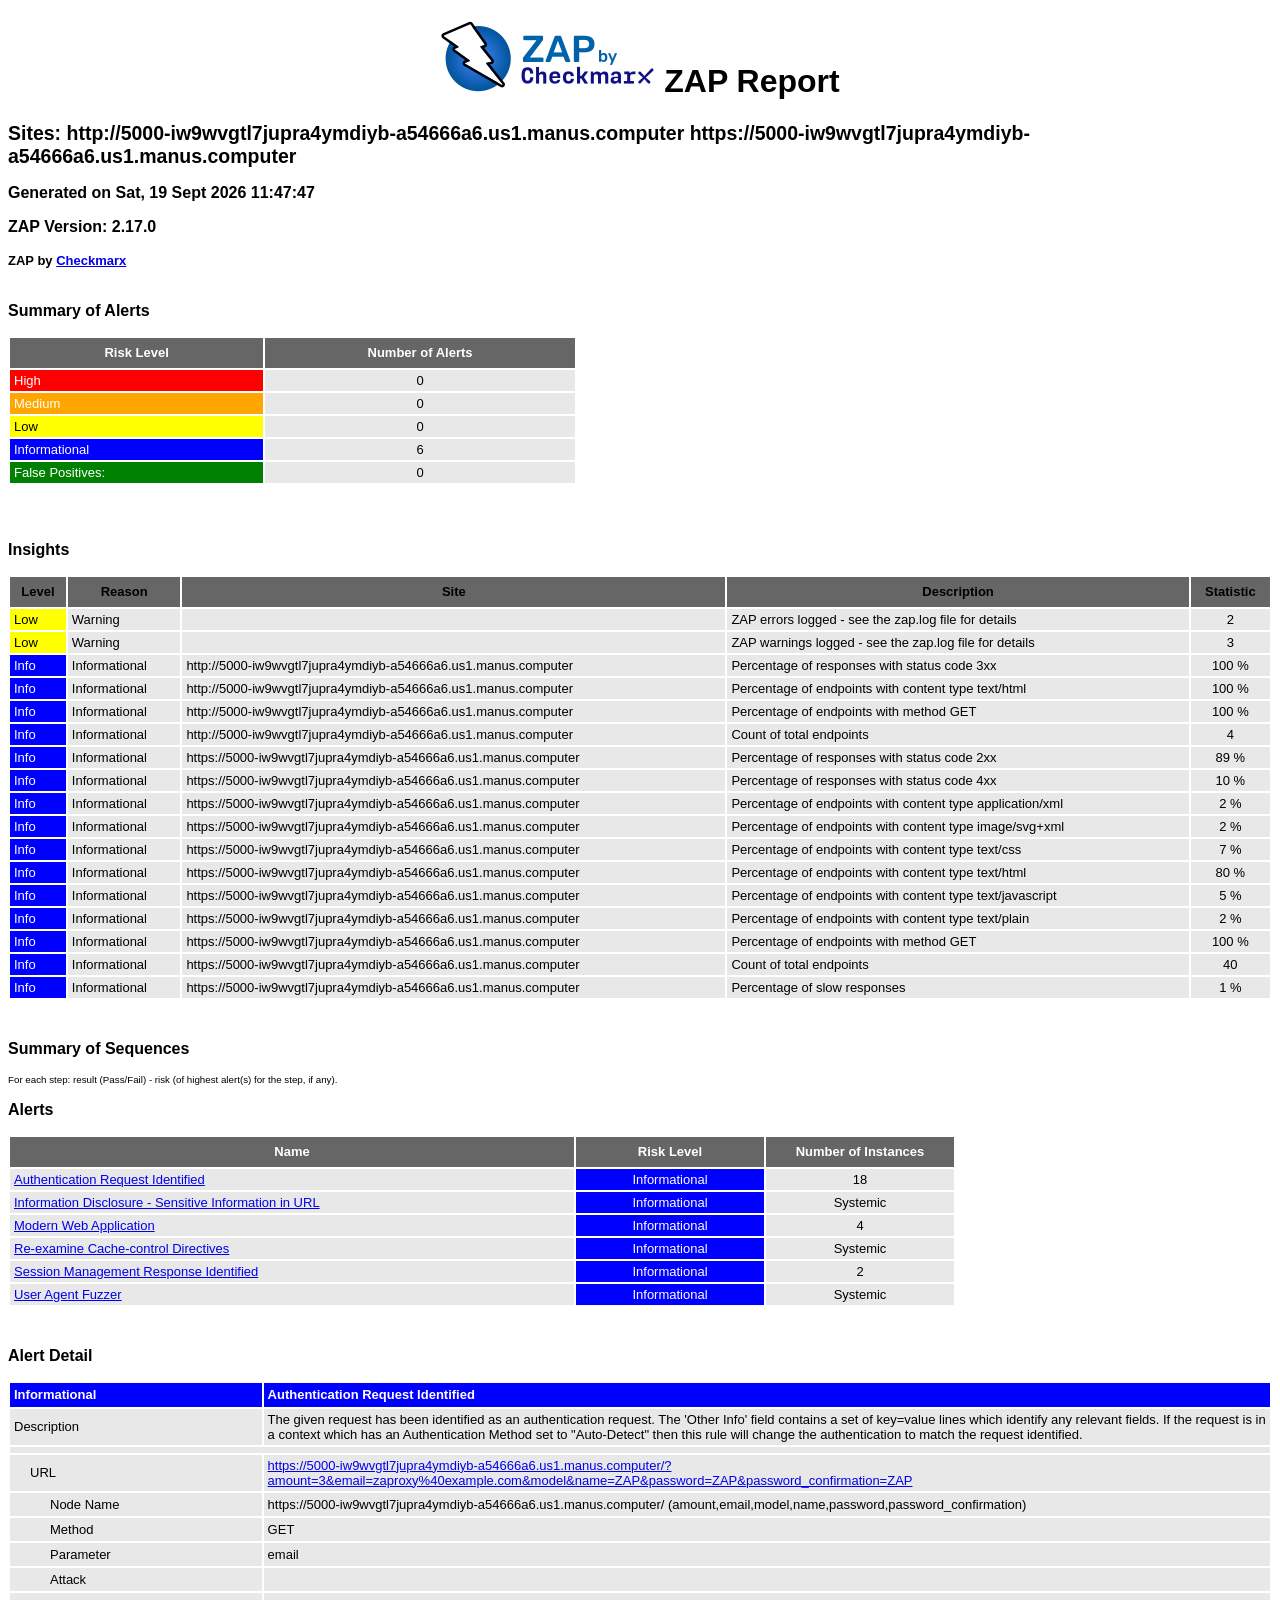
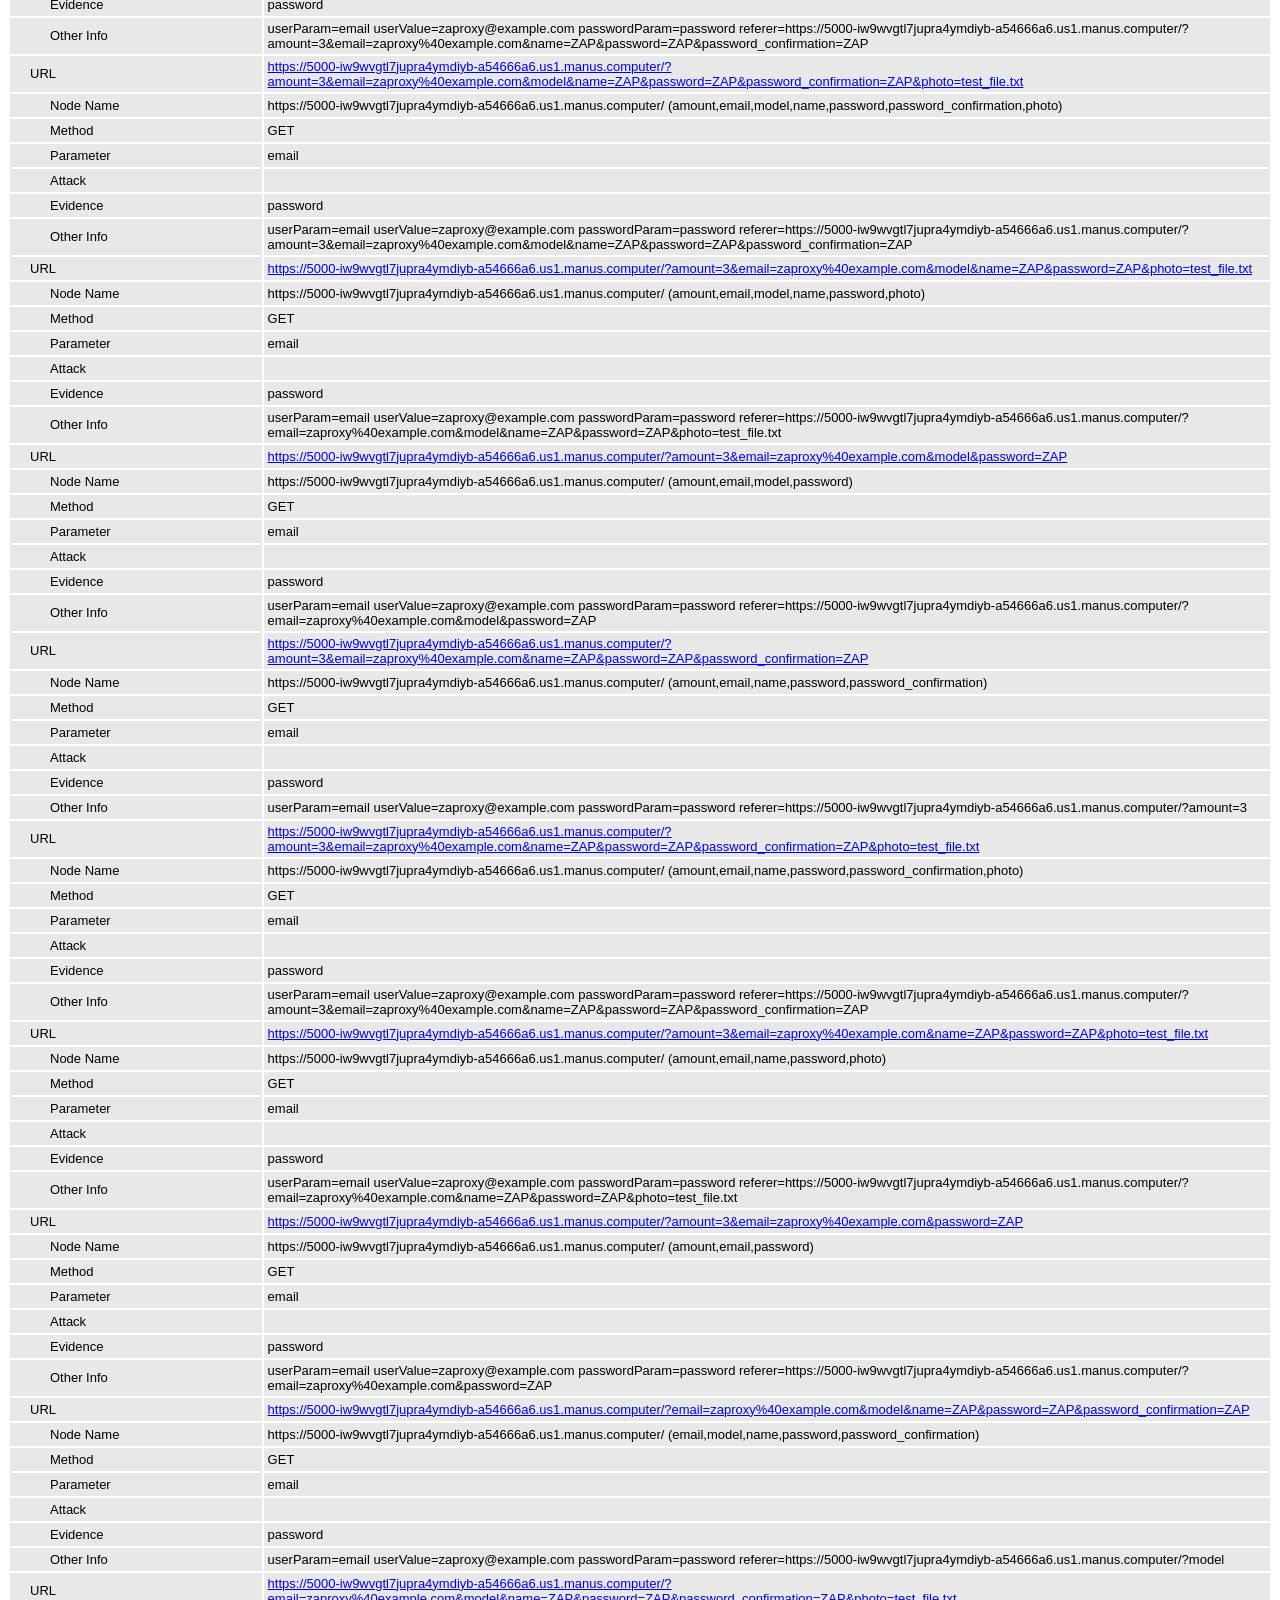
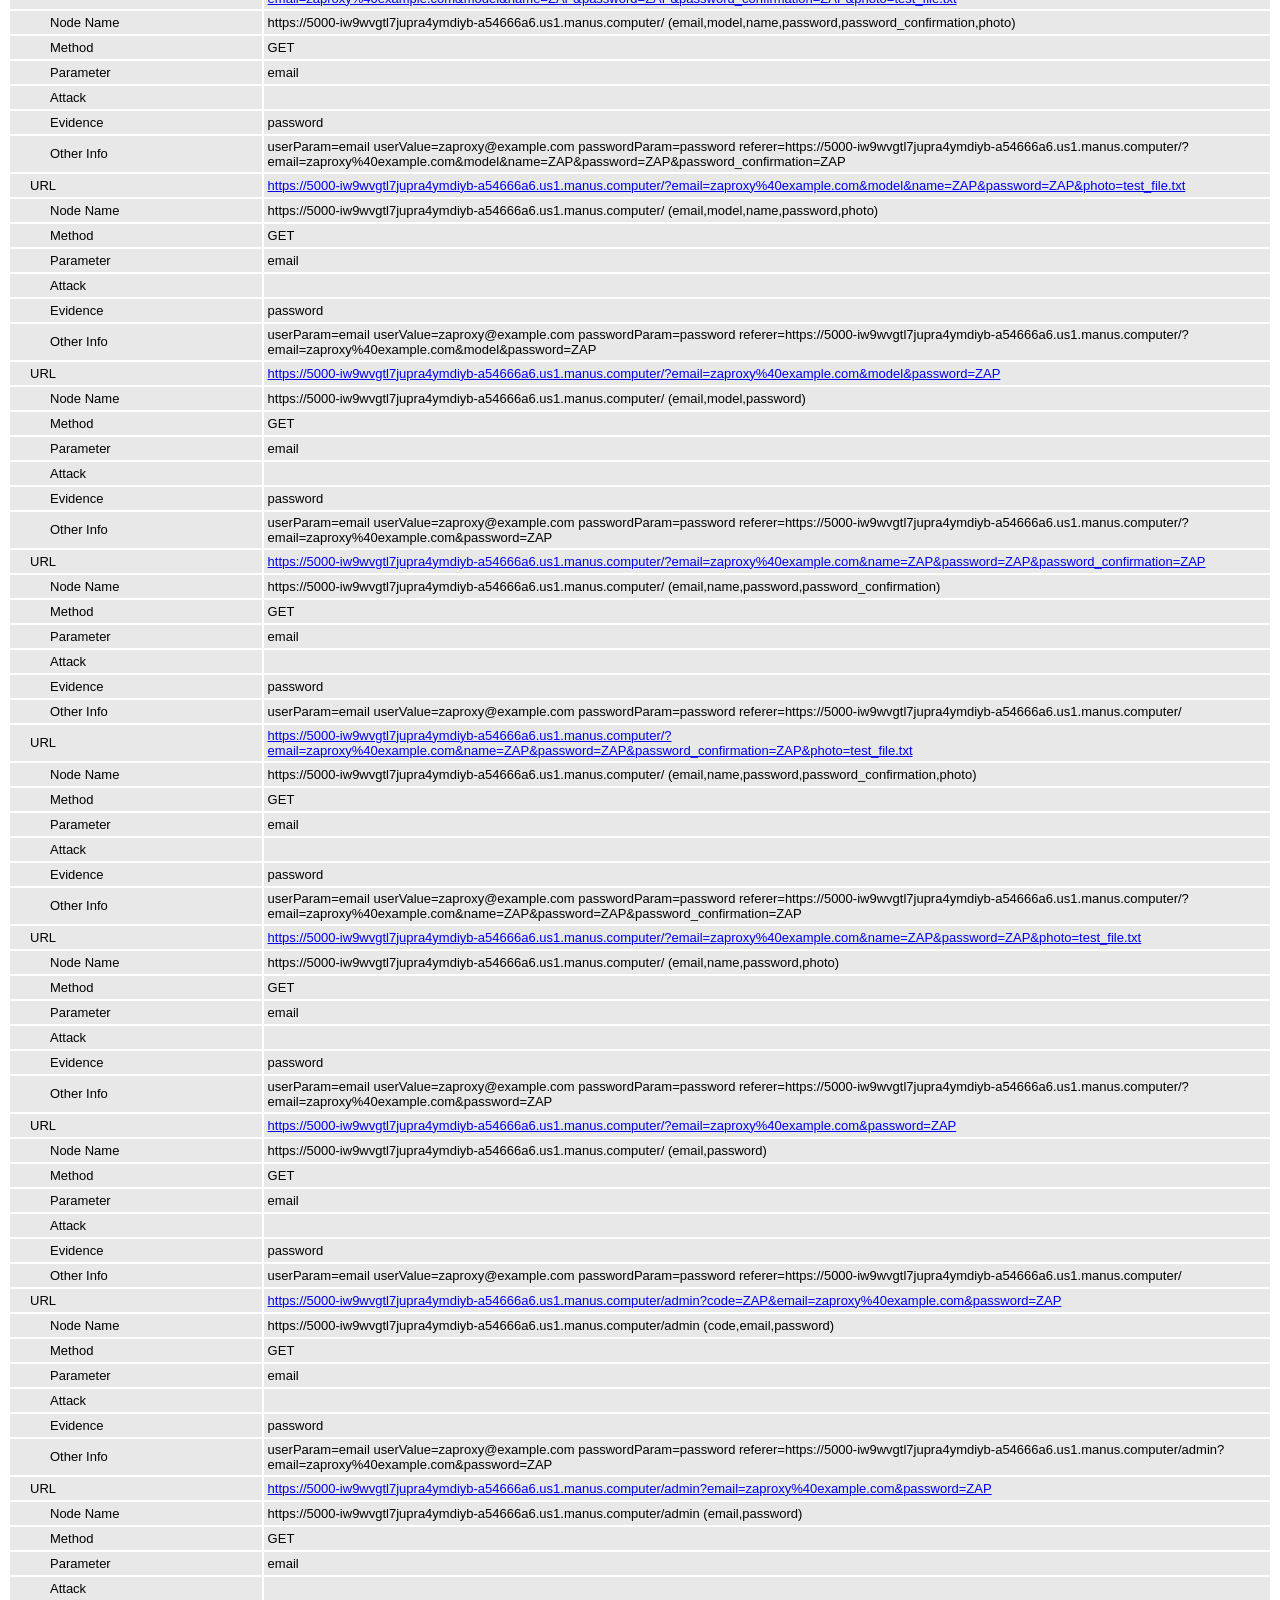
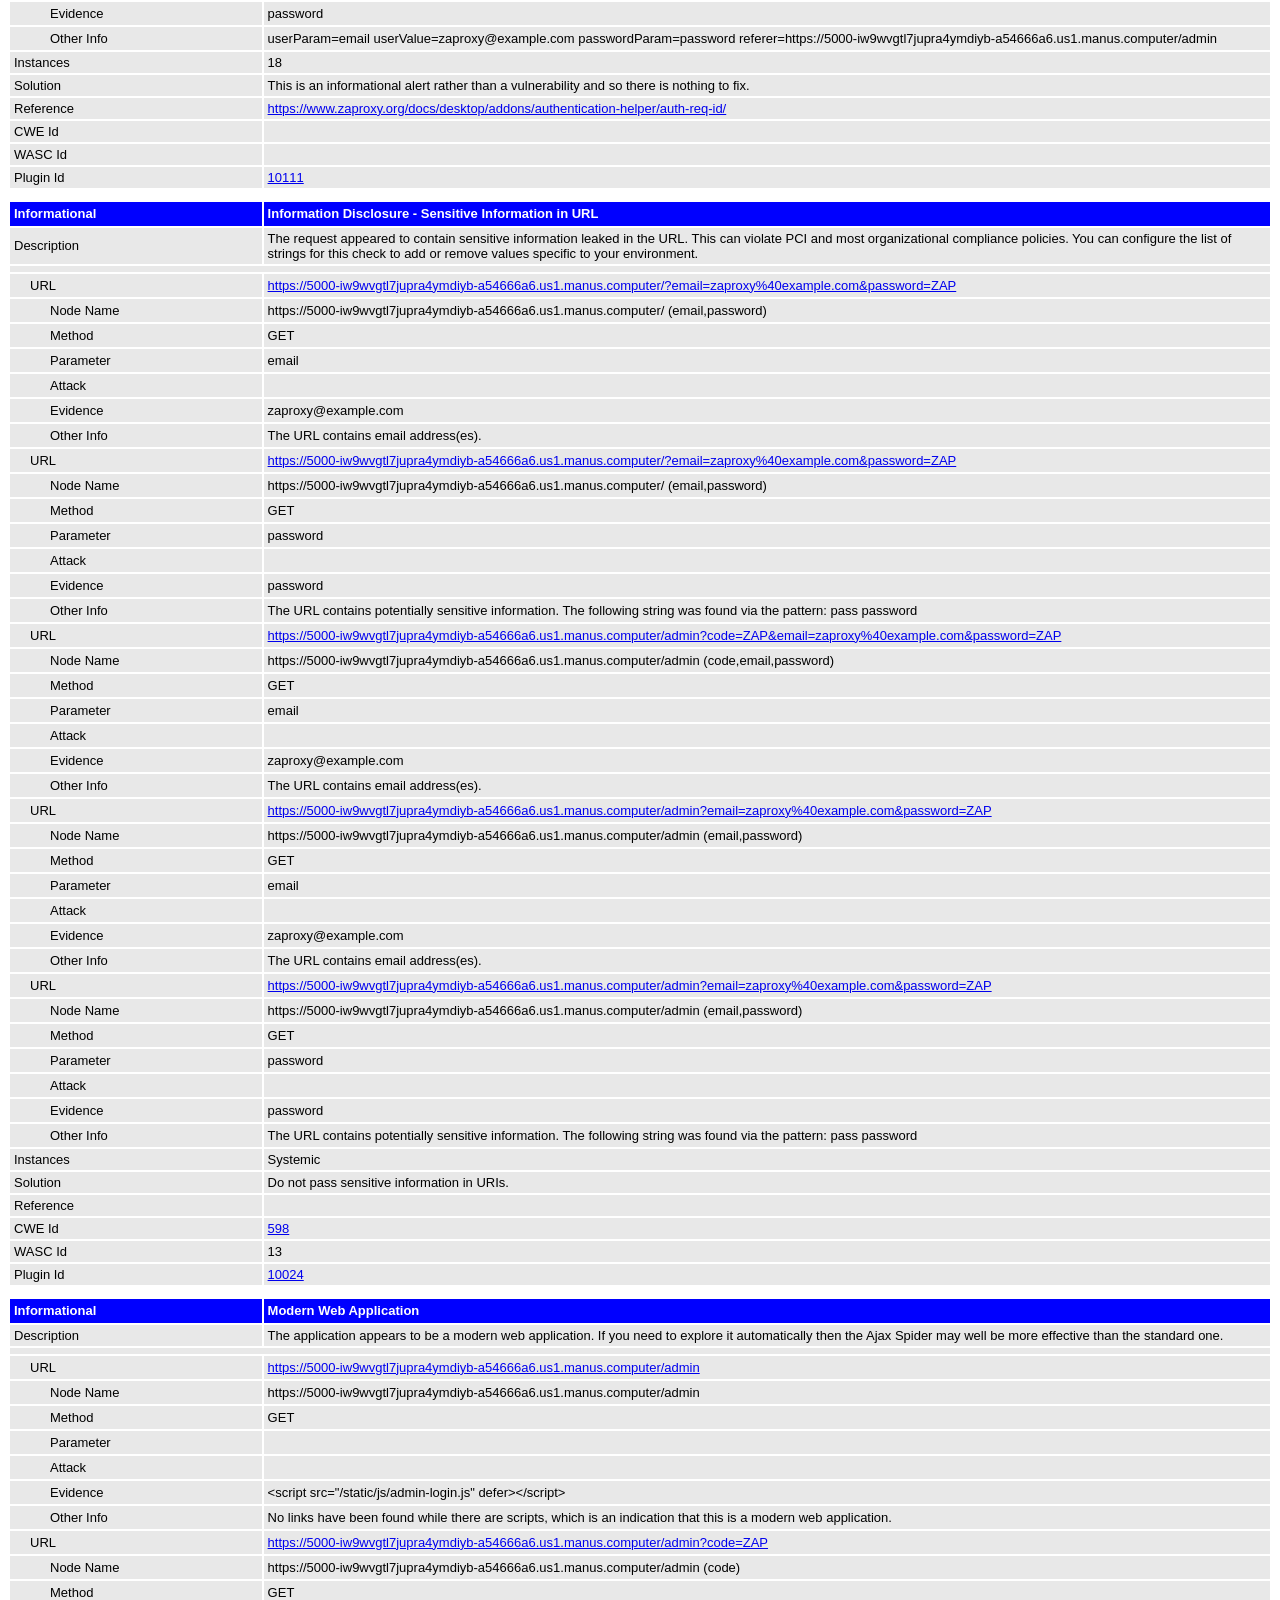
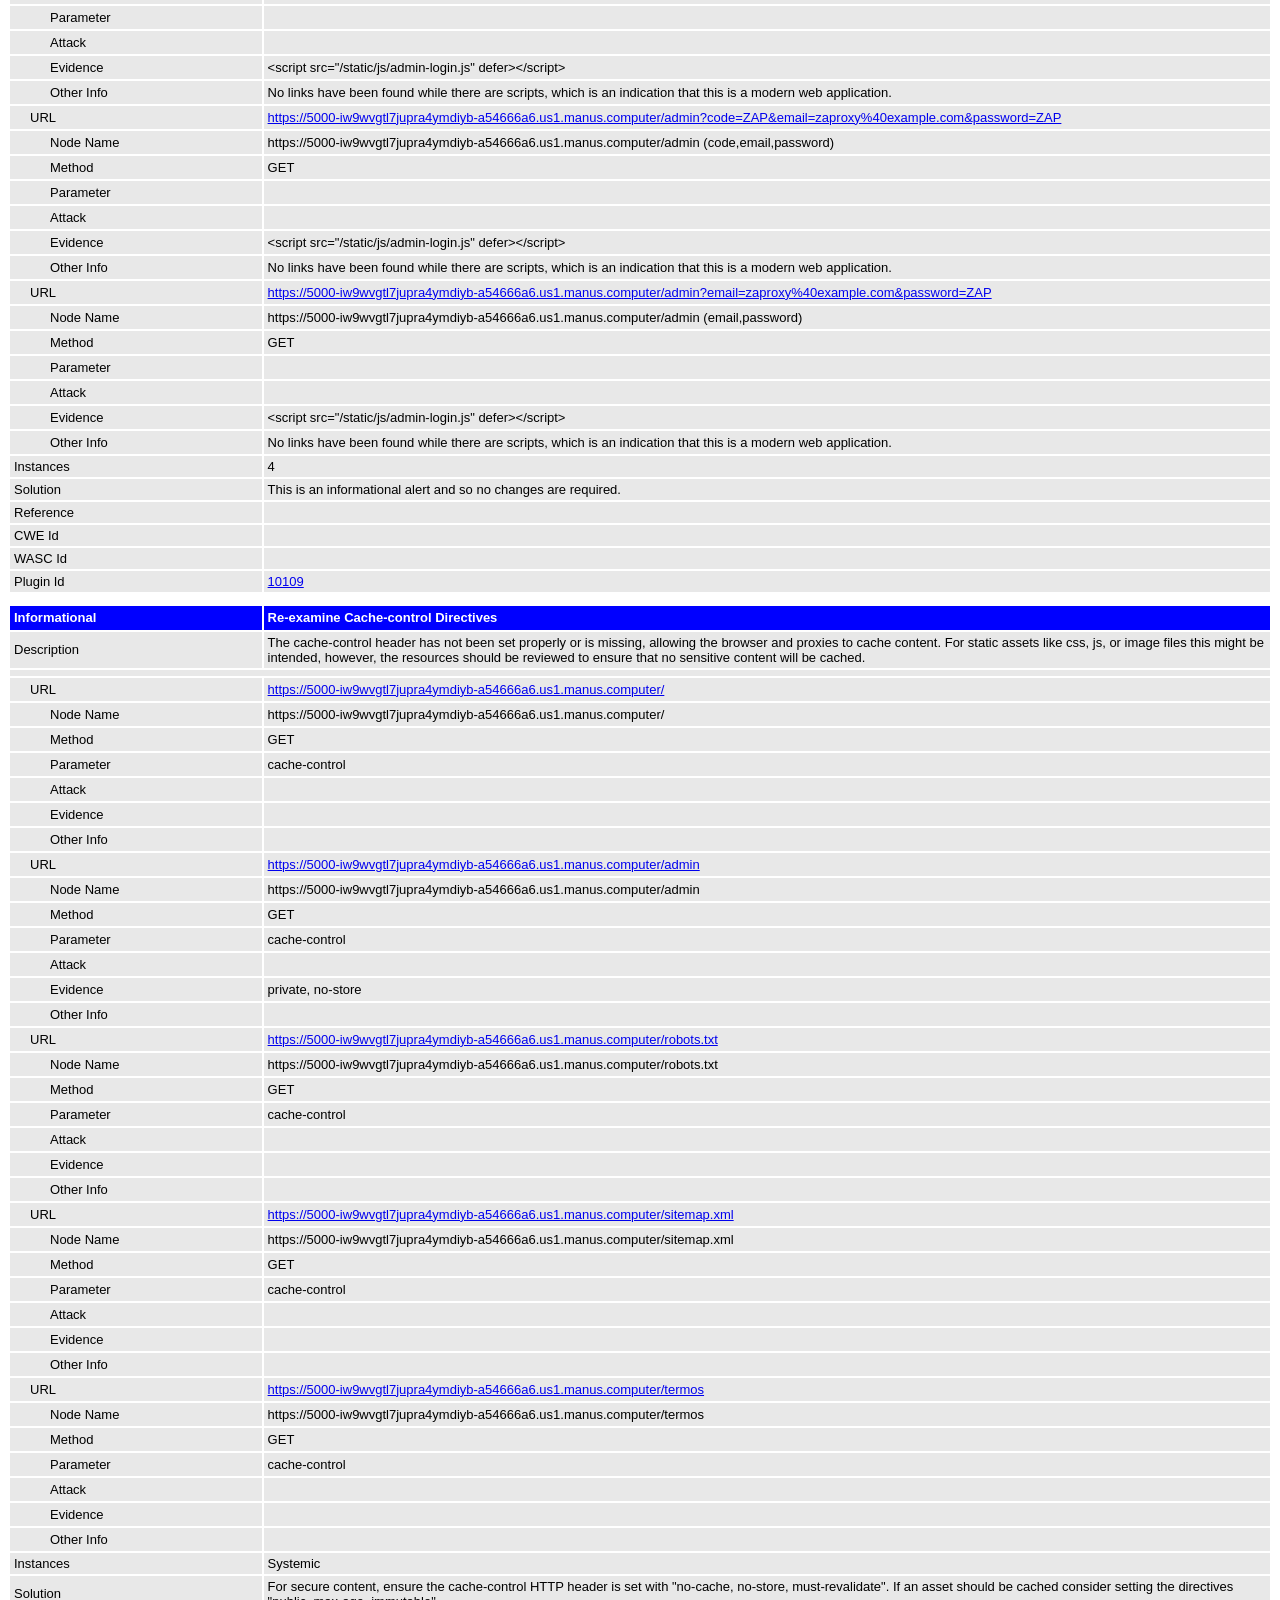
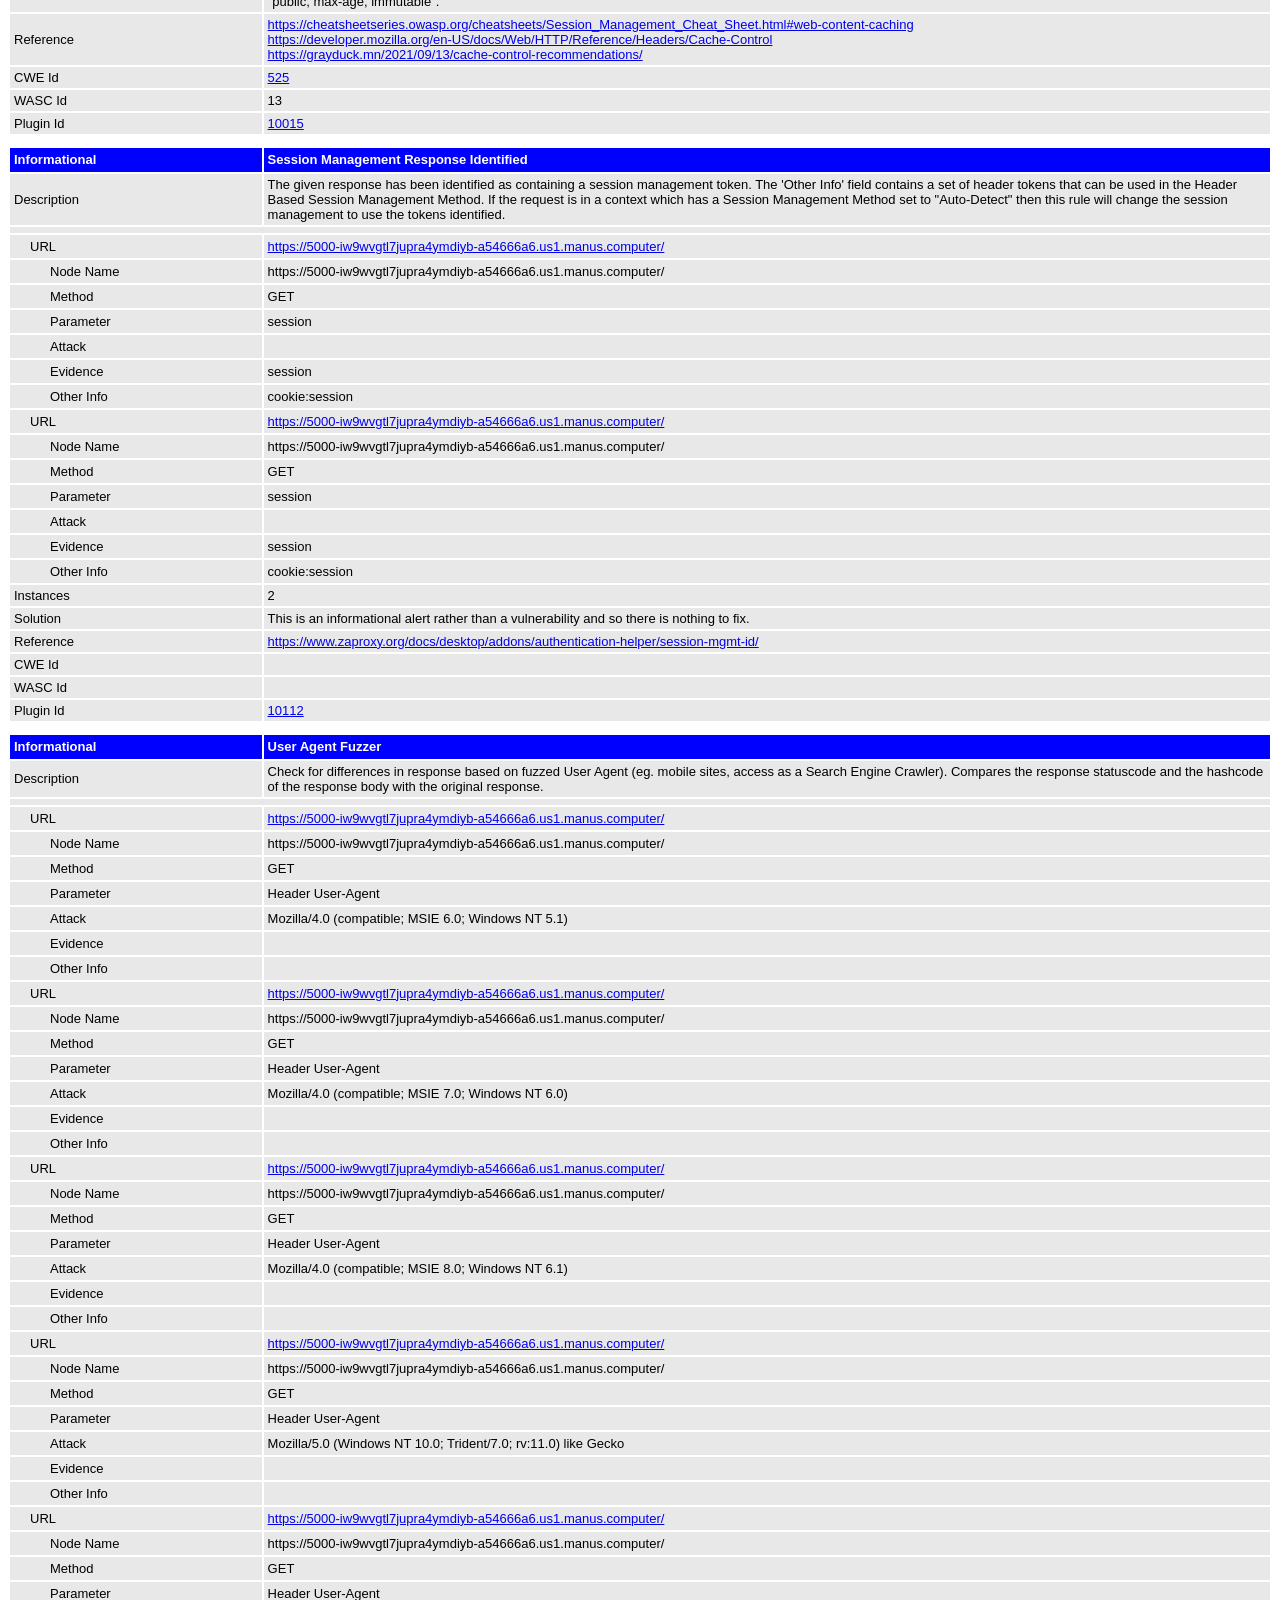
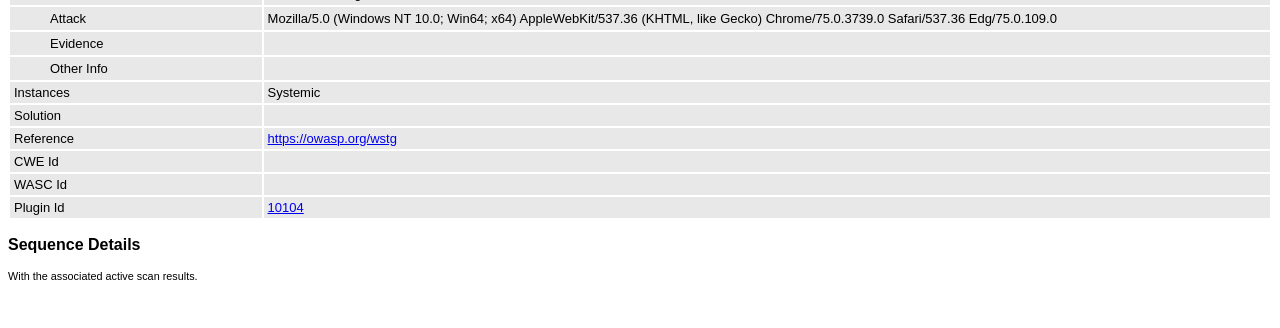
<file: qa/zap-public/zap-report.html>
<!DOCTYPE html>
<html>
<head>
<META http-equiv="Content-Type" content="text/html; charset=UTF-8" />
<title>ZAP Report</title>
<style type="text/css">
body {
	font-family: "Helvetica Neue", Helvetica, Arial, sans-serif;
	color: #000;
	font-size: 13px;
}

h1 {
	text-align: center;
	font-weight: bold;
	font-size: 32px
}

h3 {
	font-size: 16px;
}

table {
	border: none;
	font-size: 13px;
}

td, th {
	padding: 3px 4px;
	word-break: break-word;
}

th {
	font-weight: bold;
	background-color: #666666;
}

td {
	background-color: #e8e8e8;
}

.spacer {
	margin: 10px;
}

.spacer-lg {
	margin: 40px;
}

.indent1 {
	padding: 4px 20px;
}

.indent2 {
	padding: 4px 40px;
}

.risk-3 {
	background-color: red;
	color: #FFF;
}

.risk-2 {
	background-color: orange;
	color: #FFF;
}

.risk-1 {
	background-color: yellow;
	color: #000;
}

.risk-0 {
	background-color: blue;
	color: #FFF;
}

.risk--1 {
	background-color: green;
	color: #FFF;
}

.summary {
	width: 45%;
}

.summary th {
	color: #FFF;
}

.summary100 {
	width: 100%;
}

.summary80 {
	width: 80%;
}

.tdconstrainer {
	width: 9.1%;
	padding: 0
}

.alerts {
	width: 75%;
}

.alerts th {
	color: #FFF;
}

.results {
	width: 100%;
}

.results th {
	text-align: left;
}

.left-header {
	display: inline-block;
}

.pass {
	background: green;
	color: white
}

.pass::before {
	content: '\2714';
	color: white
}

.fail {
	background: red;
	color: white
}

.fail::before {
	content: '\2716';
	color: white
}

.alert-3b::before {
	content: '\2691';
	color: red
}

.alert-2b::before {
	content: '\2691 ';
	color: orange
}

.alert-1b::before {
	content: '\2691';
	color: yellow
}

.alert-0b::before {
	content: '\2691';
	color: blue
}

.alert-3a::after {
	content: '\2691';
	color: red
}

.alert-2a::after {
	content: '\2691 ';
	color: orange
}

.alert-1a::after {
	content: '\2691';
	color: yellow
}

.alert-0a::after {
	content: '\2691';
	color: blue
}

.lm2 {
	margin-left: 2em;
}

.smallnote {
	font-size: 0.75em
}

.alwayswhite {
	color: white
}
</style>
</head>
<body>
	<h1>
		<!-- The ZAP by Checkmark Logo -->
		<img
			src="[data-uri]"
			alt="" />
		ZAP Report
	</h1>
	<p />


	<h2>


		Sites: http://5000-iw9wvgtl7jupra4ymdiyb-a54666a6.us1.manus.computer https://5000-iw9wvgtl7jupra4ymdiyb-a54666a6.us1.manus.computer
	</h2>

	<h3>
		Generated on Sat, 19 Sept 2026 11:47:47
	</h3>

	<h3>
		ZAP Version: 2.17.0
	</h3>

	<h4>
		ZAP by <a href="https://checkmarx.com/">Checkmarx</a>
	</h4>


		<h3 class="left-header">Summary of Alerts</h3>
		<table class="summary">
			<tr>
				<th width="45%"
					height="24">Risk Level</th>
				<th width="55%"
					align="center">Number of Alerts</th>
			</tr>
			<tr>
				<td class="risk-3">
					<div>High</div>
				</td>
				<td align="center">
					<div>0</div>
				</td>
			</tr>
			<tr>
				<td class="risk-2">
					<div>Medium</div>
				</td>
				<td align="center">
					<div>0</div>
				</td>
			</tr>
			<tr>
				<td class="risk-1">
					<div>Low</div>
				</td>
				<td align="center">
					<div>0</div>
				</td>
			</tr>
			<tr>
				<td class="risk-0">
					<div>Informational</div>
				</td>
				<td align="center">
					<div>6</div>
				</td>
			</tr>
			<tr>
				<td class="risk--1">
					<div>				False Positives:</div>
				</td>
				<td align="center">
					<div>0</div>
				</td>
			</tr>
		</table>
		<div class="spacer-lg"></div>



		<h3 class="left-header">Insights</h3>
		<table class="summary100">
			<tr>
				<th height="24">Level</th>
				<th>Reason</th>
				<th>Site</th>
				<th>Description</th>
				<th>Statistic</th>
			</tr>

				<tr>
				<td class="risk-1">
					<div>Low</div>
				</td>
				<td>
					<div>Warning</div>
				</td>
				<td>
					<div></div>
				</td>
				<td>
					<div>ZAP errors logged - see the zap.log file for details</div>
				</td>
				<td align="center">
					<div>2   </div>
				</td>
				</tr>

				<tr>
				<td class="risk-1">
					<div>Low</div>
				</td>
				<td>
					<div>Warning</div>
				</td>
				<td>
					<div></div>
				</td>
				<td>
					<div>ZAP warnings logged - see the zap.log file for details</div>
				</td>
				<td align="center">
					<div>3   </div>
				</td>
				</tr>

				<tr>
				<td class="risk-0">
					<div>Info</div>
				</td>
				<td>
					<div>Informational</div>
				</td>
				<td>
					<div>http://5000-iw9wvgtl7jupra4ymdiyb-a54666a6.us1.manus.computer</div>
				</td>
				<td>
					<div>Percentage of responses with status code 3xx</div>
				</td>
				<td align="center">
					<div>100 %</div>
				</td>
				</tr>

				<tr>
				<td class="risk-0">
					<div>Info</div>
				</td>
				<td>
					<div>Informational</div>
				</td>
				<td>
					<div>http://5000-iw9wvgtl7jupra4ymdiyb-a54666a6.us1.manus.computer</div>
				</td>
				<td>
					<div>Percentage of endpoints with content type text/html</div>
				</td>
				<td align="center">
					<div>100 %</div>
				</td>
				</tr>

				<tr>
				<td class="risk-0">
					<div>Info</div>
				</td>
				<td>
					<div>Informational</div>
				</td>
				<td>
					<div>http://5000-iw9wvgtl7jupra4ymdiyb-a54666a6.us1.manus.computer</div>
				</td>
				<td>
					<div>Percentage of endpoints with method GET</div>
				</td>
				<td align="center">
					<div>100 %</div>
				</td>
				</tr>

				<tr>
				<td class="risk-0">
					<div>Info</div>
				</td>
				<td>
					<div>Informational</div>
				</td>
				<td>
					<div>http://5000-iw9wvgtl7jupra4ymdiyb-a54666a6.us1.manus.computer</div>
				</td>
				<td>
					<div>Count of total endpoints</div>
				</td>
				<td align="center">
					<div>4   </div>
				</td>
				</tr>

				<tr>
				<td class="risk-0">
					<div>Info</div>
				</td>
				<td>
					<div>Informational</div>
				</td>
				<td>
					<div>https://5000-iw9wvgtl7jupra4ymdiyb-a54666a6.us1.manus.computer</div>
				</td>
				<td>
					<div>Percentage of responses with status code 2xx</div>
				</td>
				<td align="center">
					<div>89 %</div>
				</td>
				</tr>

				<tr>
				<td class="risk-0">
					<div>Info</div>
				</td>
				<td>
					<div>Informational</div>
				</td>
				<td>
					<div>https://5000-iw9wvgtl7jupra4ymdiyb-a54666a6.us1.manus.computer</div>
				</td>
				<td>
					<div>Percentage of responses with status code 4xx</div>
				</td>
				<td align="center">
					<div>10 %</div>
				</td>
				</tr>

				<tr>
				<td class="risk-0">
					<div>Info</div>
				</td>
				<td>
					<div>Informational</div>
				</td>
				<td>
					<div>https://5000-iw9wvgtl7jupra4ymdiyb-a54666a6.us1.manus.computer</div>
				</td>
				<td>
					<div>Percentage of endpoints with content type application/xml</div>
				</td>
				<td align="center">
					<div>2 %</div>
				</td>
				</tr>

				<tr>
				<td class="risk-0">
					<div>Info</div>
				</td>
				<td>
					<div>Informational</div>
				</td>
				<td>
					<div>https://5000-iw9wvgtl7jupra4ymdiyb-a54666a6.us1.manus.computer</div>
				</td>
				<td>
					<div>Percentage of endpoints with content type image/svg+xml</div>
				</td>
				<td align="center">
					<div>2 %</div>
				</td>
				</tr>

				<tr>
				<td class="risk-0">
					<div>Info</div>
				</td>
				<td>
					<div>Informational</div>
				</td>
				<td>
					<div>https://5000-iw9wvgtl7jupra4ymdiyb-a54666a6.us1.manus.computer</div>
				</td>
				<td>
					<div>Percentage of endpoints with content type text/css</div>
				</td>
				<td align="center">
					<div>7 %</div>
				</td>
				</tr>

				<tr>
				<td class="risk-0">
					<div>Info</div>
				</td>
				<td>
					<div>Informational</div>
				</td>
				<td>
					<div>https://5000-iw9wvgtl7jupra4ymdiyb-a54666a6.us1.manus.computer</div>
				</td>
				<td>
					<div>Percentage of endpoints with content type text/html</div>
				</td>
				<td align="center">
					<div>80 %</div>
				</td>
				</tr>

				<tr>
				<td class="risk-0">
					<div>Info</div>
				</td>
				<td>
					<div>Informational</div>
				</td>
				<td>
					<div>https://5000-iw9wvgtl7jupra4ymdiyb-a54666a6.us1.manus.computer</div>
				</td>
				<td>
					<div>Percentage of endpoints with content type text/javascript</div>
				</td>
				<td align="center">
					<div>5 %</div>
				</td>
				</tr>

				<tr>
				<td class="risk-0">
					<div>Info</div>
				</td>
				<td>
					<div>Informational</div>
				</td>
				<td>
					<div>https://5000-iw9wvgtl7jupra4ymdiyb-a54666a6.us1.manus.computer</div>
				</td>
				<td>
					<div>Percentage of endpoints with content type text/plain</div>
				</td>
				<td align="center">
					<div>2 %</div>
				</td>
				</tr>

				<tr>
				<td class="risk-0">
					<div>Info</div>
				</td>
				<td>
					<div>Informational</div>
				</td>
				<td>
					<div>https://5000-iw9wvgtl7jupra4ymdiyb-a54666a6.us1.manus.computer</div>
				</td>
				<td>
					<div>Percentage of endpoints with method GET</div>
				</td>
				<td align="center">
					<div>100 %</div>
				</td>
				</tr>

				<tr>
				<td class="risk-0">
					<div>Info</div>
				</td>
				<td>
					<div>Informational</div>
				</td>
				<td>
					<div>https://5000-iw9wvgtl7jupra4ymdiyb-a54666a6.us1.manus.computer</div>
				</td>
				<td>
					<div>Count of total endpoints</div>
				</td>
				<td align="center">
					<div>40   </div>
				</td>
				</tr>

				<tr>
				<td class="risk-0">
					<div>Info</div>
				</td>
				<td>
					<div>Informational</div>
				</td>
				<td>
					<div>https://5000-iw9wvgtl7jupra4ymdiyb-a54666a6.us1.manus.computer</div>
				</td>
				<td>
					<div>Percentage of slow responses</div>
				</td>
				<td align="center">
					<div>1 %</div>
				</td>
				</tr>

		</table>
		<div class="spacer-lg"></div>




			<h3>Summary of Sequences</h3>
			<p class="smallnote">For each step: result (Pass/Fail) - risk (of highest alert(s) for the step, if any).</p>


				</table>


	</th:block>


		<h3>Alerts</h3>
		<table class="alerts">
			<tr>
				<th width="60%" height="24">Name</th>
				<th width="20%"
					align="center">Risk Level</th>
				<th width="20%"
					align="center">Number of Instances</th>
			</tr>
			<tr>
				<td><a href="#10111">Authentication Request Identified</a></td>
				<td align="center" class="risk-0">Informational</td>


				<td align="center">18</td>

			</tr>
			<tr>
				<td><a href="#10024">Information Disclosure - Sensitive Information in URL</a></td>
				<td align="center" class="risk-0">Informational</td>

				<td align="center">Systemic</td>


			</tr>
			<tr>
				<td><a href="#10109">Modern Web Application</a></td>
				<td align="center" class="risk-0">Informational</td>


				<td align="center">4</td>

			</tr>
			<tr>
				<td><a href="#10015">Re-examine Cache-control Directives</a></td>
				<td align="center" class="risk-0">Informational</td>

				<td align="center">Systemic</td>


			</tr>
			<tr>
				<td><a href="#10112">Session Management Response Identified</a></td>
				<td align="center" class="risk-0">Informational</td>


				<td align="center">2</td>

			</tr>
			<tr>
				<td><a href="#10104">User Agent Fuzzer</a></td>
				<td align="center" class="risk-0">Informational</td>

				<td align="center">Systemic</td>


			</tr>
		</table>
		<div class="spacer-lg"></div>



		<h3>Alert Detail</h3>

			<table class="results">
				<tr height="24">
					<th width="20%" class="risk-0"><a
						id="10111"></a>
						<div>Informational</div></th>
					<th class="risk-0">Authentication Request Identified</th>
				</tr>
				<tr>
					<td width="20%">Description</td>
					<td width="80%">
							<div>The given request has been identified as an authentication request. The &#39;Other Info&#39; field contains a set of key=value lines which identify any relevant fields. If the request is in a context which has an Authentication Method set to &quot;Auto-Detect&quot; then this rule will change the authentication to match the request identified.</div>

						</td>
				</tr>
				<TR vAlign="top">
					<TD colspan="2"></TD>
				</TR>

					<tr>
						<td width="20%"
							class="indent1">URL</td>
						<td width="80%"><a href="https://5000-iw9wvgtl7jupra4ymdiyb-a54666a6.us1.manus.computer/?amount=3&amp;email=zaproxy%40example.com&amp;model&amp;name=ZAP&amp;password=ZAP&amp;password_confirmation=ZAP">https://5000-iw9wvgtl7jupra4ymdiyb-a54666a6.us1.manus.computer/?amount=3&amp;email=zaproxy%40example.com&amp;model&amp;name=ZAP&amp;password=ZAP&amp;password_confirmation=ZAP</a></td>
					</tr>
					<tr>
						<td width="20%"
							class="indent2">Node Name</td>
						<td width="80%">https://5000-iw9wvgtl7jupra4ymdiyb-a54666a6.us1.manus.computer/ (amount,email,model,name,password,password_confirmation)</td>
					</tr>
					<tr>
						<td width="20%"
							class="indent2">Method</td>
						<td width="80%">GET</td>
					</tr>
					<tr>
						<td width="20%"
							class="indent2">Parameter</td>
						<td width="80%">email</td>
					</tr>
					<tr>
						<td width="20%"
							class="indent2">Attack</td>
						<td width="80%"></td>
					</tr>
					<tr>
						<td width="20%"
							class="indent2">Evidence</td>
						<td width="80%">password</td>
					</tr>
					<tr>
						<td width="20%"
							class="indent2">Other Info</td>
						<td width="80%">userParam=email
userValue=zaproxy@example.com
passwordParam=password
referer=https://5000-iw9wvgtl7jupra4ymdiyb-a54666a6.us1.manus.computer/?amount=3&amp;email=zaproxy%40example.com&amp;name=ZAP&amp;password=ZAP&amp;password_confirmation=ZAP</td>
					</tr>

					<tr>
						<td width="20%"
							class="indent1">URL</td>
						<td width="80%"><a href="https://5000-iw9wvgtl7jupra4ymdiyb-a54666a6.us1.manus.computer/?amount=3&amp;email=zaproxy%40example.com&amp;model&amp;name=ZAP&amp;password=ZAP&amp;password_confirmation=ZAP&amp;photo=test_file.txt">https://5000-iw9wvgtl7jupra4ymdiyb-a54666a6.us1.manus.computer/?amount=3&amp;email=zaproxy%40example.com&amp;model&amp;name=ZAP&amp;password=ZAP&amp;password_confirmation=ZAP&amp;photo=test_file.txt</a></td>
					</tr>
					<tr>
						<td width="20%"
							class="indent2">Node Name</td>
						<td width="80%">https://5000-iw9wvgtl7jupra4ymdiyb-a54666a6.us1.manus.computer/ (amount,email,model,name,password,password_confirmation,photo)</td>
					</tr>
					<tr>
						<td width="20%"
							class="indent2">Method</td>
						<td width="80%">GET</td>
					</tr>
					<tr>
						<td width="20%"
							class="indent2">Parameter</td>
						<td width="80%">email</td>
					</tr>
					<tr>
						<td width="20%"
							class="indent2">Attack</td>
						<td width="80%"></td>
					</tr>
					<tr>
						<td width="20%"
							class="indent2">Evidence</td>
						<td width="80%">password</td>
					</tr>
					<tr>
						<td width="20%"
							class="indent2">Other Info</td>
						<td width="80%">userParam=email
userValue=zaproxy@example.com
passwordParam=password
referer=https://5000-iw9wvgtl7jupra4ymdiyb-a54666a6.us1.manus.computer/?amount=3&amp;email=zaproxy%40example.com&amp;model&amp;name=ZAP&amp;password=ZAP&amp;password_confirmation=ZAP</td>
					</tr>

					<tr>
						<td width="20%"
							class="indent1">URL</td>
						<td width="80%"><a href="https://5000-iw9wvgtl7jupra4ymdiyb-a54666a6.us1.manus.computer/?amount=3&amp;email=zaproxy%40example.com&amp;model&amp;name=ZAP&amp;password=ZAP&amp;photo=test_file.txt">https://5000-iw9wvgtl7jupra4ymdiyb-a54666a6.us1.manus.computer/?amount=3&amp;email=zaproxy%40example.com&amp;model&amp;name=ZAP&amp;password=ZAP&amp;photo=test_file.txt</a></td>
					</tr>
					<tr>
						<td width="20%"
							class="indent2">Node Name</td>
						<td width="80%">https://5000-iw9wvgtl7jupra4ymdiyb-a54666a6.us1.manus.computer/ (amount,email,model,name,password,photo)</td>
					</tr>
					<tr>
						<td width="20%"
							class="indent2">Method</td>
						<td width="80%">GET</td>
					</tr>
					<tr>
						<td width="20%"
							class="indent2">Parameter</td>
						<td width="80%">email</td>
					</tr>
					<tr>
						<td width="20%"
							class="indent2">Attack</td>
						<td width="80%"></td>
					</tr>
					<tr>
						<td width="20%"
							class="indent2">Evidence</td>
						<td width="80%">password</td>
					</tr>
					<tr>
						<td width="20%"
							class="indent2">Other Info</td>
						<td width="80%">userParam=email
userValue=zaproxy@example.com
passwordParam=password
referer=https://5000-iw9wvgtl7jupra4ymdiyb-a54666a6.us1.manus.computer/?email=zaproxy%40example.com&amp;model&amp;name=ZAP&amp;password=ZAP&amp;photo=test_file.txt</td>
					</tr>

					<tr>
						<td width="20%"
							class="indent1">URL</td>
						<td width="80%"><a href="https://5000-iw9wvgtl7jupra4ymdiyb-a54666a6.us1.manus.computer/?amount=3&amp;email=zaproxy%40example.com&amp;model&amp;password=ZAP">https://5000-iw9wvgtl7jupra4ymdiyb-a54666a6.us1.manus.computer/?amount=3&amp;email=zaproxy%40example.com&amp;model&amp;password=ZAP</a></td>
					</tr>
					<tr>
						<td width="20%"
							class="indent2">Node Name</td>
						<td width="80%">https://5000-iw9wvgtl7jupra4ymdiyb-a54666a6.us1.manus.computer/ (amount,email,model,password)</td>
					</tr>
					<tr>
						<td width="20%"
							class="indent2">Method</td>
						<td width="80%">GET</td>
					</tr>
					<tr>
						<td width="20%"
							class="indent2">Parameter</td>
						<td width="80%">email</td>
					</tr>
					<tr>
						<td width="20%"
							class="indent2">Attack</td>
						<td width="80%"></td>
					</tr>
					<tr>
						<td width="20%"
							class="indent2">Evidence</td>
						<td width="80%">password</td>
					</tr>
					<tr>
						<td width="20%"
							class="indent2">Other Info</td>
						<td width="80%">userParam=email
userValue=zaproxy@example.com
passwordParam=password
referer=https://5000-iw9wvgtl7jupra4ymdiyb-a54666a6.us1.manus.computer/?email=zaproxy%40example.com&amp;model&amp;password=ZAP</td>
					</tr>

					<tr>
						<td width="20%"
							class="indent1">URL</td>
						<td width="80%"><a href="https://5000-iw9wvgtl7jupra4ymdiyb-a54666a6.us1.manus.computer/?amount=3&amp;email=zaproxy%40example.com&amp;name=ZAP&amp;password=ZAP&amp;password_confirmation=ZAP">https://5000-iw9wvgtl7jupra4ymdiyb-a54666a6.us1.manus.computer/?amount=3&amp;email=zaproxy%40example.com&amp;name=ZAP&amp;password=ZAP&amp;password_confirmation=ZAP</a></td>
					</tr>
					<tr>
						<td width="20%"
							class="indent2">Node Name</td>
						<td width="80%">https://5000-iw9wvgtl7jupra4ymdiyb-a54666a6.us1.manus.computer/ (amount,email,name,password,password_confirmation)</td>
					</tr>
					<tr>
						<td width="20%"
							class="indent2">Method</td>
						<td width="80%">GET</td>
					</tr>
					<tr>
						<td width="20%"
							class="indent2">Parameter</td>
						<td width="80%">email</td>
					</tr>
					<tr>
						<td width="20%"
							class="indent2">Attack</td>
						<td width="80%"></td>
					</tr>
					<tr>
						<td width="20%"
							class="indent2">Evidence</td>
						<td width="80%">password</td>
					</tr>
					<tr>
						<td width="20%"
							class="indent2">Other Info</td>
						<td width="80%">userParam=email
userValue=zaproxy@example.com
passwordParam=password
referer=https://5000-iw9wvgtl7jupra4ymdiyb-a54666a6.us1.manus.computer/?amount=3</td>
					</tr>

					<tr>
						<td width="20%"
							class="indent1">URL</td>
						<td width="80%"><a href="https://5000-iw9wvgtl7jupra4ymdiyb-a54666a6.us1.manus.computer/?amount=3&amp;email=zaproxy%40example.com&amp;name=ZAP&amp;password=ZAP&amp;password_confirmation=ZAP&amp;photo=test_file.txt">https://5000-iw9wvgtl7jupra4ymdiyb-a54666a6.us1.manus.computer/?amount=3&amp;email=zaproxy%40example.com&amp;name=ZAP&amp;password=ZAP&amp;password_confirmation=ZAP&amp;photo=test_file.txt</a></td>
					</tr>
					<tr>
						<td width="20%"
							class="indent2">Node Name</td>
						<td width="80%">https://5000-iw9wvgtl7jupra4ymdiyb-a54666a6.us1.manus.computer/ (amount,email,name,password,password_confirmation,photo)</td>
					</tr>
					<tr>
						<td width="20%"
							class="indent2">Method</td>
						<td width="80%">GET</td>
					</tr>
					<tr>
						<td width="20%"
							class="indent2">Parameter</td>
						<td width="80%">email</td>
					</tr>
					<tr>
						<td width="20%"
							class="indent2">Attack</td>
						<td width="80%"></td>
					</tr>
					<tr>
						<td width="20%"
							class="indent2">Evidence</td>
						<td width="80%">password</td>
					</tr>
					<tr>
						<td width="20%"
							class="indent2">Other Info</td>
						<td width="80%">userParam=email
userValue=zaproxy@example.com
passwordParam=password
referer=https://5000-iw9wvgtl7jupra4ymdiyb-a54666a6.us1.manus.computer/?amount=3&amp;email=zaproxy%40example.com&amp;name=ZAP&amp;password=ZAP&amp;password_confirmation=ZAP</td>
					</tr>

					<tr>
						<td width="20%"
							class="indent1">URL</td>
						<td width="80%"><a href="https://5000-iw9wvgtl7jupra4ymdiyb-a54666a6.us1.manus.computer/?amount=3&amp;email=zaproxy%40example.com&amp;name=ZAP&amp;password=ZAP&amp;photo=test_file.txt">https://5000-iw9wvgtl7jupra4ymdiyb-a54666a6.us1.manus.computer/?amount=3&amp;email=zaproxy%40example.com&amp;name=ZAP&amp;password=ZAP&amp;photo=test_file.txt</a></td>
					</tr>
					<tr>
						<td width="20%"
							class="indent2">Node Name</td>
						<td width="80%">https://5000-iw9wvgtl7jupra4ymdiyb-a54666a6.us1.manus.computer/ (amount,email,name,password,photo)</td>
					</tr>
					<tr>
						<td width="20%"
							class="indent2">Method</td>
						<td width="80%">GET</td>
					</tr>
					<tr>
						<td width="20%"
							class="indent2">Parameter</td>
						<td width="80%">email</td>
					</tr>
					<tr>
						<td width="20%"
							class="indent2">Attack</td>
						<td width="80%"></td>
					</tr>
					<tr>
						<td width="20%"
							class="indent2">Evidence</td>
						<td width="80%">password</td>
					</tr>
					<tr>
						<td width="20%"
							class="indent2">Other Info</td>
						<td width="80%">userParam=email
userValue=zaproxy@example.com
passwordParam=password
referer=https://5000-iw9wvgtl7jupra4ymdiyb-a54666a6.us1.manus.computer/?email=zaproxy%40example.com&amp;name=ZAP&amp;password=ZAP&amp;photo=test_file.txt</td>
					</tr>

					<tr>
						<td width="20%"
							class="indent1">URL</td>
						<td width="80%"><a href="https://5000-iw9wvgtl7jupra4ymdiyb-a54666a6.us1.manus.computer/?amount=3&amp;email=zaproxy%40example.com&amp;password=ZAP">https://5000-iw9wvgtl7jupra4ymdiyb-a54666a6.us1.manus.computer/?amount=3&amp;email=zaproxy%40example.com&amp;password=ZAP</a></td>
					</tr>
					<tr>
						<td width="20%"
							class="indent2">Node Name</td>
						<td width="80%">https://5000-iw9wvgtl7jupra4ymdiyb-a54666a6.us1.manus.computer/ (amount,email,password)</td>
					</tr>
					<tr>
						<td width="20%"
							class="indent2">Method</td>
						<td width="80%">GET</td>
					</tr>
					<tr>
						<td width="20%"
							class="indent2">Parameter</td>
						<td width="80%">email</td>
					</tr>
					<tr>
						<td width="20%"
							class="indent2">Attack</td>
						<td width="80%"></td>
					</tr>
					<tr>
						<td width="20%"
							class="indent2">Evidence</td>
						<td width="80%">password</td>
					</tr>
					<tr>
						<td width="20%"
							class="indent2">Other Info</td>
						<td width="80%">userParam=email
userValue=zaproxy@example.com
passwordParam=password
referer=https://5000-iw9wvgtl7jupra4ymdiyb-a54666a6.us1.manus.computer/?email=zaproxy%40example.com&amp;password=ZAP</td>
					</tr>

					<tr>
						<td width="20%"
							class="indent1">URL</td>
						<td width="80%"><a href="https://5000-iw9wvgtl7jupra4ymdiyb-a54666a6.us1.manus.computer/?email=zaproxy%40example.com&amp;model&amp;name=ZAP&amp;password=ZAP&amp;password_confirmation=ZAP">https://5000-iw9wvgtl7jupra4ymdiyb-a54666a6.us1.manus.computer/?email=zaproxy%40example.com&amp;model&amp;name=ZAP&amp;password=ZAP&amp;password_confirmation=ZAP</a></td>
					</tr>
					<tr>
						<td width="20%"
							class="indent2">Node Name</td>
						<td width="80%">https://5000-iw9wvgtl7jupra4ymdiyb-a54666a6.us1.manus.computer/ (email,model,name,password,password_confirmation)</td>
					</tr>
					<tr>
						<td width="20%"
							class="indent2">Method</td>
						<td width="80%">GET</td>
					</tr>
					<tr>
						<td width="20%"
							class="indent2">Parameter</td>
						<td width="80%">email</td>
					</tr>
					<tr>
						<td width="20%"
							class="indent2">Attack</td>
						<td width="80%"></td>
					</tr>
					<tr>
						<td width="20%"
							class="indent2">Evidence</td>
						<td width="80%">password</td>
					</tr>
					<tr>
						<td width="20%"
							class="indent2">Other Info</td>
						<td width="80%">userParam=email
userValue=zaproxy@example.com
passwordParam=password
referer=https://5000-iw9wvgtl7jupra4ymdiyb-a54666a6.us1.manus.computer/?model</td>
					</tr>

					<tr>
						<td width="20%"
							class="indent1">URL</td>
						<td width="80%"><a href="https://5000-iw9wvgtl7jupra4ymdiyb-a54666a6.us1.manus.computer/?email=zaproxy%40example.com&amp;model&amp;name=ZAP&amp;password=ZAP&amp;password_confirmation=ZAP&amp;photo=test_file.txt">https://5000-iw9wvgtl7jupra4ymdiyb-a54666a6.us1.manus.computer/?email=zaproxy%40example.com&amp;model&amp;name=ZAP&amp;password=ZAP&amp;password_confirmation=ZAP&amp;photo=test_file.txt</a></td>
					</tr>
					<tr>
						<td width="20%"
							class="indent2">Node Name</td>
						<td width="80%">https://5000-iw9wvgtl7jupra4ymdiyb-a54666a6.us1.manus.computer/ (email,model,name,password,password_confirmation,photo)</td>
					</tr>
					<tr>
						<td width="20%"
							class="indent2">Method</td>
						<td width="80%">GET</td>
					</tr>
					<tr>
						<td width="20%"
							class="indent2">Parameter</td>
						<td width="80%">email</td>
					</tr>
					<tr>
						<td width="20%"
							class="indent2">Attack</td>
						<td width="80%"></td>
					</tr>
					<tr>
						<td width="20%"
							class="indent2">Evidence</td>
						<td width="80%">password</td>
					</tr>
					<tr>
						<td width="20%"
							class="indent2">Other Info</td>
						<td width="80%">userParam=email
userValue=zaproxy@example.com
passwordParam=password
referer=https://5000-iw9wvgtl7jupra4ymdiyb-a54666a6.us1.manus.computer/?email=zaproxy%40example.com&amp;model&amp;name=ZAP&amp;password=ZAP&amp;password_confirmation=ZAP</td>
					</tr>

					<tr>
						<td width="20%"
							class="indent1">URL</td>
						<td width="80%"><a href="https://5000-iw9wvgtl7jupra4ymdiyb-a54666a6.us1.manus.computer/?email=zaproxy%40example.com&amp;model&amp;name=ZAP&amp;password=ZAP&amp;photo=test_file.txt">https://5000-iw9wvgtl7jupra4ymdiyb-a54666a6.us1.manus.computer/?email=zaproxy%40example.com&amp;model&amp;name=ZAP&amp;password=ZAP&amp;photo=test_file.txt</a></td>
					</tr>
					<tr>
						<td width="20%"
							class="indent2">Node Name</td>
						<td width="80%">https://5000-iw9wvgtl7jupra4ymdiyb-a54666a6.us1.manus.computer/ (email,model,name,password,photo)</td>
					</tr>
					<tr>
						<td width="20%"
							class="indent2">Method</td>
						<td width="80%">GET</td>
					</tr>
					<tr>
						<td width="20%"
							class="indent2">Parameter</td>
						<td width="80%">email</td>
					</tr>
					<tr>
						<td width="20%"
							class="indent2">Attack</td>
						<td width="80%"></td>
					</tr>
					<tr>
						<td width="20%"
							class="indent2">Evidence</td>
						<td width="80%">password</td>
					</tr>
					<tr>
						<td width="20%"
							class="indent2">Other Info</td>
						<td width="80%">userParam=email
userValue=zaproxy@example.com
passwordParam=password
referer=https://5000-iw9wvgtl7jupra4ymdiyb-a54666a6.us1.manus.computer/?email=zaproxy%40example.com&amp;model&amp;password=ZAP</td>
					</tr>

					<tr>
						<td width="20%"
							class="indent1">URL</td>
						<td width="80%"><a href="https://5000-iw9wvgtl7jupra4ymdiyb-a54666a6.us1.manus.computer/?email=zaproxy%40example.com&amp;model&amp;password=ZAP">https://5000-iw9wvgtl7jupra4ymdiyb-a54666a6.us1.manus.computer/?email=zaproxy%40example.com&amp;model&amp;password=ZAP</a></td>
					</tr>
					<tr>
						<td width="20%"
							class="indent2">Node Name</td>
						<td width="80%">https://5000-iw9wvgtl7jupra4ymdiyb-a54666a6.us1.manus.computer/ (email,model,password)</td>
					</tr>
					<tr>
						<td width="20%"
							class="indent2">Method</td>
						<td width="80%">GET</td>
					</tr>
					<tr>
						<td width="20%"
							class="indent2">Parameter</td>
						<td width="80%">email</td>
					</tr>
					<tr>
						<td width="20%"
							class="indent2">Attack</td>
						<td width="80%"></td>
					</tr>
					<tr>
						<td width="20%"
							class="indent2">Evidence</td>
						<td width="80%">password</td>
					</tr>
					<tr>
						<td width="20%"
							class="indent2">Other Info</td>
						<td width="80%">userParam=email
userValue=zaproxy@example.com
passwordParam=password
referer=https://5000-iw9wvgtl7jupra4ymdiyb-a54666a6.us1.manus.computer/?email=zaproxy%40example.com&amp;password=ZAP</td>
					</tr>

					<tr>
						<td width="20%"
							class="indent1">URL</td>
						<td width="80%"><a href="https://5000-iw9wvgtl7jupra4ymdiyb-a54666a6.us1.manus.computer/?email=zaproxy%40example.com&amp;name=ZAP&amp;password=ZAP&amp;password_confirmation=ZAP">https://5000-iw9wvgtl7jupra4ymdiyb-a54666a6.us1.manus.computer/?email=zaproxy%40example.com&amp;name=ZAP&amp;password=ZAP&amp;password_confirmation=ZAP</a></td>
					</tr>
					<tr>
						<td width="20%"
							class="indent2">Node Name</td>
						<td width="80%">https://5000-iw9wvgtl7jupra4ymdiyb-a54666a6.us1.manus.computer/ (email,name,password,password_confirmation)</td>
					</tr>
					<tr>
						<td width="20%"
							class="indent2">Method</td>
						<td width="80%">GET</td>
					</tr>
					<tr>
						<td width="20%"
							class="indent2">Parameter</td>
						<td width="80%">email</td>
					</tr>
					<tr>
						<td width="20%"
							class="indent2">Attack</td>
						<td width="80%"></td>
					</tr>
					<tr>
						<td width="20%"
							class="indent2">Evidence</td>
						<td width="80%">password</td>
					</tr>
					<tr>
						<td width="20%"
							class="indent2">Other Info</td>
						<td width="80%">userParam=email
userValue=zaproxy@example.com
passwordParam=password
referer=https://5000-iw9wvgtl7jupra4ymdiyb-a54666a6.us1.manus.computer/</td>
					</tr>

					<tr>
						<td width="20%"
							class="indent1">URL</td>
						<td width="80%"><a href="https://5000-iw9wvgtl7jupra4ymdiyb-a54666a6.us1.manus.computer/?email=zaproxy%40example.com&amp;name=ZAP&amp;password=ZAP&amp;password_confirmation=ZAP&amp;photo=test_file.txt">https://5000-iw9wvgtl7jupra4ymdiyb-a54666a6.us1.manus.computer/?email=zaproxy%40example.com&amp;name=ZAP&amp;password=ZAP&amp;password_confirmation=ZAP&amp;photo=test_file.txt</a></td>
					</tr>
					<tr>
						<td width="20%"
							class="indent2">Node Name</td>
						<td width="80%">https://5000-iw9wvgtl7jupra4ymdiyb-a54666a6.us1.manus.computer/ (email,name,password,password_confirmation,photo)</td>
					</tr>
					<tr>
						<td width="20%"
							class="indent2">Method</td>
						<td width="80%">GET</td>
					</tr>
					<tr>
						<td width="20%"
							class="indent2">Parameter</td>
						<td width="80%">email</td>
					</tr>
					<tr>
						<td width="20%"
							class="indent2">Attack</td>
						<td width="80%"></td>
					</tr>
					<tr>
						<td width="20%"
							class="indent2">Evidence</td>
						<td width="80%">password</td>
					</tr>
					<tr>
						<td width="20%"
							class="indent2">Other Info</td>
						<td width="80%">userParam=email
userValue=zaproxy@example.com
passwordParam=password
referer=https://5000-iw9wvgtl7jupra4ymdiyb-a54666a6.us1.manus.computer/?email=zaproxy%40example.com&amp;name=ZAP&amp;password=ZAP&amp;password_confirmation=ZAP</td>
					</tr>

					<tr>
						<td width="20%"
							class="indent1">URL</td>
						<td width="80%"><a href="https://5000-iw9wvgtl7jupra4ymdiyb-a54666a6.us1.manus.computer/?email=zaproxy%40example.com&amp;name=ZAP&amp;password=ZAP&amp;photo=test_file.txt">https://5000-iw9wvgtl7jupra4ymdiyb-a54666a6.us1.manus.computer/?email=zaproxy%40example.com&amp;name=ZAP&amp;password=ZAP&amp;photo=test_file.txt</a></td>
					</tr>
					<tr>
						<td width="20%"
							class="indent2">Node Name</td>
						<td width="80%">https://5000-iw9wvgtl7jupra4ymdiyb-a54666a6.us1.manus.computer/ (email,name,password,photo)</td>
					</tr>
					<tr>
						<td width="20%"
							class="indent2">Method</td>
						<td width="80%">GET</td>
					</tr>
					<tr>
						<td width="20%"
							class="indent2">Parameter</td>
						<td width="80%">email</td>
					</tr>
					<tr>
						<td width="20%"
							class="indent2">Attack</td>
						<td width="80%"></td>
					</tr>
					<tr>
						<td width="20%"
							class="indent2">Evidence</td>
						<td width="80%">password</td>
					</tr>
					<tr>
						<td width="20%"
							class="indent2">Other Info</td>
						<td width="80%">userParam=email
userValue=zaproxy@example.com
passwordParam=password
referer=https://5000-iw9wvgtl7jupra4ymdiyb-a54666a6.us1.manus.computer/?email=zaproxy%40example.com&amp;password=ZAP</td>
					</tr>

					<tr>
						<td width="20%"
							class="indent1">URL</td>
						<td width="80%"><a href="https://5000-iw9wvgtl7jupra4ymdiyb-a54666a6.us1.manus.computer/?email=zaproxy%40example.com&amp;password=ZAP">https://5000-iw9wvgtl7jupra4ymdiyb-a54666a6.us1.manus.computer/?email=zaproxy%40example.com&amp;password=ZAP</a></td>
					</tr>
					<tr>
						<td width="20%"
							class="indent2">Node Name</td>
						<td width="80%">https://5000-iw9wvgtl7jupra4ymdiyb-a54666a6.us1.manus.computer/ (email,password)</td>
					</tr>
					<tr>
						<td width="20%"
							class="indent2">Method</td>
						<td width="80%">GET</td>
					</tr>
					<tr>
						<td width="20%"
							class="indent2">Parameter</td>
						<td width="80%">email</td>
					</tr>
					<tr>
						<td width="20%"
							class="indent2">Attack</td>
						<td width="80%"></td>
					</tr>
					<tr>
						<td width="20%"
							class="indent2">Evidence</td>
						<td width="80%">password</td>
					</tr>
					<tr>
						<td width="20%"
							class="indent2">Other Info</td>
						<td width="80%">userParam=email
userValue=zaproxy@example.com
passwordParam=password
referer=https://5000-iw9wvgtl7jupra4ymdiyb-a54666a6.us1.manus.computer/</td>
					</tr>

					<tr>
						<td width="20%"
							class="indent1">URL</td>
						<td width="80%"><a href="https://5000-iw9wvgtl7jupra4ymdiyb-a54666a6.us1.manus.computer/admin?code=ZAP&amp;email=zaproxy%40example.com&amp;password=ZAP">https://5000-iw9wvgtl7jupra4ymdiyb-a54666a6.us1.manus.computer/admin?code=ZAP&amp;email=zaproxy%40example.com&amp;password=ZAP</a></td>
					</tr>
					<tr>
						<td width="20%"
							class="indent2">Node Name</td>
						<td width="80%">https://5000-iw9wvgtl7jupra4ymdiyb-a54666a6.us1.manus.computer/admin (code,email,password)</td>
					</tr>
					<tr>
						<td width="20%"
							class="indent2">Method</td>
						<td width="80%">GET</td>
					</tr>
					<tr>
						<td width="20%"
							class="indent2">Parameter</td>
						<td width="80%">email</td>
					</tr>
					<tr>
						<td width="20%"
							class="indent2">Attack</td>
						<td width="80%"></td>
					</tr>
					<tr>
						<td width="20%"
							class="indent2">Evidence</td>
						<td width="80%">password</td>
					</tr>
					<tr>
						<td width="20%"
							class="indent2">Other Info</td>
						<td width="80%">userParam=email
userValue=zaproxy@example.com
passwordParam=password
referer=https://5000-iw9wvgtl7jupra4ymdiyb-a54666a6.us1.manus.computer/admin?email=zaproxy%40example.com&amp;password=ZAP</td>
					</tr>

					<tr>
						<td width="20%"
							class="indent1">URL</td>
						<td width="80%"><a href="https://5000-iw9wvgtl7jupra4ymdiyb-a54666a6.us1.manus.computer/admin?email=zaproxy%40example.com&amp;password=ZAP">https://5000-iw9wvgtl7jupra4ymdiyb-a54666a6.us1.manus.computer/admin?email=zaproxy%40example.com&amp;password=ZAP</a></td>
					</tr>
					<tr>
						<td width="20%"
							class="indent2">Node Name</td>
						<td width="80%">https://5000-iw9wvgtl7jupra4ymdiyb-a54666a6.us1.manus.computer/admin (email,password)</td>
					</tr>
					<tr>
						<td width="20%"
							class="indent2">Method</td>
						<td width="80%">GET</td>
					</tr>
					<tr>
						<td width="20%"
							class="indent2">Parameter</td>
						<td width="80%">email</td>
					</tr>
					<tr>
						<td width="20%"
							class="indent2">Attack</td>
						<td width="80%"></td>
					</tr>
					<tr>
						<td width="20%"
							class="indent2">Evidence</td>
						<td width="80%">password</td>
					</tr>
					<tr>
						<td width="20%"
							class="indent2">Other Info</td>
						<td width="80%">userParam=email
userValue=zaproxy@example.com
passwordParam=password
referer=https://5000-iw9wvgtl7jupra4ymdiyb-a54666a6.us1.manus.computer/admin</td>
					</tr>

				<tr>
					<td width="20%">Instances</td>


					<td width="80%">18</td>

				</tr>
				<tr>
					<td width="20%">Solution</td>
					<td width="80%">
							<div>This is an informational alert rather than a vulnerability and so there is nothing to fix.</div>

						</td>
				</tr>
				<tr>
					<td width="20%">Reference</td>
					<td width="80%">
							<a href="https://www.zaproxy.org/docs/desktop/addons/authentication-helper/auth-req-id/">https://www.zaproxy.org/docs/desktop/addons/authentication-helper/auth-req-id/</a>

						</td>
				</tr>
				<tr>
					<td width="20%">CWE Id</td>
					<td width="80%"></td>
				</tr>
				<tr>
					<td width="20%">WASC Id</td>
					<td width="80%"></td>
				</tr>
				<tr>
					<td width="20%">Plugin Id</td>
					<td width="80%"><a
						href="https://www.zaproxy.org/docs/alerts/10111/">10111</a></td>
				</tr>
			</table>
			<div class="spacer"></div>

			<table class="results">
				<tr height="24">
					<th width="20%" class="risk-0"><a
						id="10024"></a>
						<div>Informational</div></th>
					<th class="risk-0">Information Disclosure - Sensitive Information in URL</th>
				</tr>
				<tr>
					<td width="20%">Description</td>
					<td width="80%">
							<div>The request appeared to contain sensitive information leaked in the URL. This can violate PCI and most organizational compliance policies. You can configure the list of strings for this check to add or remove values specific to your environment.</div>

						</td>
				</tr>
				<TR vAlign="top">
					<TD colspan="2"></TD>
				</TR>

					<tr>
						<td width="20%"
							class="indent1">URL</td>
						<td width="80%"><a href="https://5000-iw9wvgtl7jupra4ymdiyb-a54666a6.us1.manus.computer/?email=zaproxy%40example.com&amp;password=ZAP">https://5000-iw9wvgtl7jupra4ymdiyb-a54666a6.us1.manus.computer/?email=zaproxy%40example.com&amp;password=ZAP</a></td>
					</tr>
					<tr>
						<td width="20%"
							class="indent2">Node Name</td>
						<td width="80%">https://5000-iw9wvgtl7jupra4ymdiyb-a54666a6.us1.manus.computer/ (email,password)</td>
					</tr>
					<tr>
						<td width="20%"
							class="indent2">Method</td>
						<td width="80%">GET</td>
					</tr>
					<tr>
						<td width="20%"
							class="indent2">Parameter</td>
						<td width="80%">email</td>
					</tr>
					<tr>
						<td width="20%"
							class="indent2">Attack</td>
						<td width="80%"></td>
					</tr>
					<tr>
						<td width="20%"
							class="indent2">Evidence</td>
						<td width="80%">zaproxy@example.com</td>
					</tr>
					<tr>
						<td width="20%"
							class="indent2">Other Info</td>
						<td width="80%">The URL contains email address(es).</td>
					</tr>

					<tr>
						<td width="20%"
							class="indent1">URL</td>
						<td width="80%"><a href="https://5000-iw9wvgtl7jupra4ymdiyb-a54666a6.us1.manus.computer/?email=zaproxy%40example.com&amp;password=ZAP">https://5000-iw9wvgtl7jupra4ymdiyb-a54666a6.us1.manus.computer/?email=zaproxy%40example.com&amp;password=ZAP</a></td>
					</tr>
					<tr>
						<td width="20%"
							class="indent2">Node Name</td>
						<td width="80%">https://5000-iw9wvgtl7jupra4ymdiyb-a54666a6.us1.manus.computer/ (email,password)</td>
					</tr>
					<tr>
						<td width="20%"
							class="indent2">Method</td>
						<td width="80%">GET</td>
					</tr>
					<tr>
						<td width="20%"
							class="indent2">Parameter</td>
						<td width="80%">password</td>
					</tr>
					<tr>
						<td width="20%"
							class="indent2">Attack</td>
						<td width="80%"></td>
					</tr>
					<tr>
						<td width="20%"
							class="indent2">Evidence</td>
						<td width="80%">password</td>
					</tr>
					<tr>
						<td width="20%"
							class="indent2">Other Info</td>
						<td width="80%">The URL contains potentially sensitive information. The following string was found via the pattern: pass
password</td>
					</tr>

					<tr>
						<td width="20%"
							class="indent1">URL</td>
						<td width="80%"><a href="https://5000-iw9wvgtl7jupra4ymdiyb-a54666a6.us1.manus.computer/admin?code=ZAP&amp;email=zaproxy%40example.com&amp;password=ZAP">https://5000-iw9wvgtl7jupra4ymdiyb-a54666a6.us1.manus.computer/admin?code=ZAP&amp;email=zaproxy%40example.com&amp;password=ZAP</a></td>
					</tr>
					<tr>
						<td width="20%"
							class="indent2">Node Name</td>
						<td width="80%">https://5000-iw9wvgtl7jupra4ymdiyb-a54666a6.us1.manus.computer/admin (code,email,password)</td>
					</tr>
					<tr>
						<td width="20%"
							class="indent2">Method</td>
						<td width="80%">GET</td>
					</tr>
					<tr>
						<td width="20%"
							class="indent2">Parameter</td>
						<td width="80%">email</td>
					</tr>
					<tr>
						<td width="20%"
							class="indent2">Attack</td>
						<td width="80%"></td>
					</tr>
					<tr>
						<td width="20%"
							class="indent2">Evidence</td>
						<td width="80%">zaproxy@example.com</td>
					</tr>
					<tr>
						<td width="20%"
							class="indent2">Other Info</td>
						<td width="80%">The URL contains email address(es).</td>
					</tr>

					<tr>
						<td width="20%"
							class="indent1">URL</td>
						<td width="80%"><a href="https://5000-iw9wvgtl7jupra4ymdiyb-a54666a6.us1.manus.computer/admin?email=zaproxy%40example.com&amp;password=ZAP">https://5000-iw9wvgtl7jupra4ymdiyb-a54666a6.us1.manus.computer/admin?email=zaproxy%40example.com&amp;password=ZAP</a></td>
					</tr>
					<tr>
						<td width="20%"
							class="indent2">Node Name</td>
						<td width="80%">https://5000-iw9wvgtl7jupra4ymdiyb-a54666a6.us1.manus.computer/admin (email,password)</td>
					</tr>
					<tr>
						<td width="20%"
							class="indent2">Method</td>
						<td width="80%">GET</td>
					</tr>
					<tr>
						<td width="20%"
							class="indent2">Parameter</td>
						<td width="80%">email</td>
					</tr>
					<tr>
						<td width="20%"
							class="indent2">Attack</td>
						<td width="80%"></td>
					</tr>
					<tr>
						<td width="20%"
							class="indent2">Evidence</td>
						<td width="80%">zaproxy@example.com</td>
					</tr>
					<tr>
						<td width="20%"
							class="indent2">Other Info</td>
						<td width="80%">The URL contains email address(es).</td>
					</tr>

					<tr>
						<td width="20%"
							class="indent1">URL</td>
						<td width="80%"><a href="https://5000-iw9wvgtl7jupra4ymdiyb-a54666a6.us1.manus.computer/admin?email=zaproxy%40example.com&amp;password=ZAP">https://5000-iw9wvgtl7jupra4ymdiyb-a54666a6.us1.manus.computer/admin?email=zaproxy%40example.com&amp;password=ZAP</a></td>
					</tr>
					<tr>
						<td width="20%"
							class="indent2">Node Name</td>
						<td width="80%">https://5000-iw9wvgtl7jupra4ymdiyb-a54666a6.us1.manus.computer/admin (email,password)</td>
					</tr>
					<tr>
						<td width="20%"
							class="indent2">Method</td>
						<td width="80%">GET</td>
					</tr>
					<tr>
						<td width="20%"
							class="indent2">Parameter</td>
						<td width="80%">password</td>
					</tr>
					<tr>
						<td width="20%"
							class="indent2">Attack</td>
						<td width="80%"></td>
					</tr>
					<tr>
						<td width="20%"
							class="indent2">Evidence</td>
						<td width="80%">password</td>
					</tr>
					<tr>
						<td width="20%"
							class="indent2">Other Info</td>
						<td width="80%">The URL contains potentially sensitive information. The following string was found via the pattern: pass
password</td>
					</tr>

				<tr>
					<td width="20%">Instances</td>

					<td width="80%">Systemic</td>


				</tr>
				<tr>
					<td width="20%">Solution</td>
					<td width="80%">
							<div>Do not pass sensitive information in URIs.</div>

						</td>
				</tr>
				<tr>
					<td width="20%">Reference</td>
					<td width="80%"></td>
				</tr>
				<tr>
					<td width="20%">CWE Id</td>
					<td width="80%"><a
						href="https://cwe.mitre.org/data/definitions/598.html">598</a></td>
				</tr>
				<tr>
					<td width="20%">WASC Id</td>
					<td width="80%">13</td>
				</tr>
				<tr>
					<td width="20%">Plugin Id</td>
					<td width="80%"><a
						href="https://www.zaproxy.org/docs/alerts/10024/">10024</a></td>
				</tr>
			</table>
			<div class="spacer"></div>

			<table class="results">
				<tr height="24">
					<th width="20%" class="risk-0"><a
						id="10109"></a>
						<div>Informational</div></th>
					<th class="risk-0">Modern Web Application</th>
				</tr>
				<tr>
					<td width="20%">Description</td>
					<td width="80%">
							<div>The application appears to be a modern web application. If you need to explore it automatically then the Ajax Spider may well be more effective than the standard one.</div>

						</td>
				</tr>
				<TR vAlign="top">
					<TD colspan="2"></TD>
				</TR>

					<tr>
						<td width="20%"
							class="indent1">URL</td>
						<td width="80%"><a href="https://5000-iw9wvgtl7jupra4ymdiyb-a54666a6.us1.manus.computer/admin">https://5000-iw9wvgtl7jupra4ymdiyb-a54666a6.us1.manus.computer/admin</a></td>
					</tr>
					<tr>
						<td width="20%"
							class="indent2">Node Name</td>
						<td width="80%">https://5000-iw9wvgtl7jupra4ymdiyb-a54666a6.us1.manus.computer/admin</td>
					</tr>
					<tr>
						<td width="20%"
							class="indent2">Method</td>
						<td width="80%">GET</td>
					</tr>
					<tr>
						<td width="20%"
							class="indent2">Parameter</td>
						<td width="80%"></td>
					</tr>
					<tr>
						<td width="20%"
							class="indent2">Attack</td>
						<td width="80%"></td>
					</tr>
					<tr>
						<td width="20%"
							class="indent2">Evidence</td>
						<td width="80%">&lt;script src=&quot;/static/js/admin-login.js&quot; defer&gt;&lt;/script&gt;</td>
					</tr>
					<tr>
						<td width="20%"
							class="indent2">Other Info</td>
						<td width="80%">No links have been found while there are scripts, which is an indication that this is a modern web application.</td>
					</tr>

					<tr>
						<td width="20%"
							class="indent1">URL</td>
						<td width="80%"><a href="https://5000-iw9wvgtl7jupra4ymdiyb-a54666a6.us1.manus.computer/admin?code=ZAP">https://5000-iw9wvgtl7jupra4ymdiyb-a54666a6.us1.manus.computer/admin?code=ZAP</a></td>
					</tr>
					<tr>
						<td width="20%"
							class="indent2">Node Name</td>
						<td width="80%">https://5000-iw9wvgtl7jupra4ymdiyb-a54666a6.us1.manus.computer/admin (code)</td>
					</tr>
					<tr>
						<td width="20%"
							class="indent2">Method</td>
						<td width="80%">GET</td>
					</tr>
					<tr>
						<td width="20%"
							class="indent2">Parameter</td>
						<td width="80%"></td>
					</tr>
					<tr>
						<td width="20%"
							class="indent2">Attack</td>
						<td width="80%"></td>
					</tr>
					<tr>
						<td width="20%"
							class="indent2">Evidence</td>
						<td width="80%">&lt;script src=&quot;/static/js/admin-login.js&quot; defer&gt;&lt;/script&gt;</td>
					</tr>
					<tr>
						<td width="20%"
							class="indent2">Other Info</td>
						<td width="80%">No links have been found while there are scripts, which is an indication that this is a modern web application.</td>
					</tr>

					<tr>
						<td width="20%"
							class="indent1">URL</td>
						<td width="80%"><a href="https://5000-iw9wvgtl7jupra4ymdiyb-a54666a6.us1.manus.computer/admin?code=ZAP&amp;email=zaproxy%40example.com&amp;password=ZAP">https://5000-iw9wvgtl7jupra4ymdiyb-a54666a6.us1.manus.computer/admin?code=ZAP&amp;email=zaproxy%40example.com&amp;password=ZAP</a></td>
					</tr>
					<tr>
						<td width="20%"
							class="indent2">Node Name</td>
						<td width="80%">https://5000-iw9wvgtl7jupra4ymdiyb-a54666a6.us1.manus.computer/admin (code,email,password)</td>
					</tr>
					<tr>
						<td width="20%"
							class="indent2">Method</td>
						<td width="80%">GET</td>
					</tr>
					<tr>
						<td width="20%"
							class="indent2">Parameter</td>
						<td width="80%"></td>
					</tr>
					<tr>
						<td width="20%"
							class="indent2">Attack</td>
						<td width="80%"></td>
					</tr>
					<tr>
						<td width="20%"
							class="indent2">Evidence</td>
						<td width="80%">&lt;script src=&quot;/static/js/admin-login.js&quot; defer&gt;&lt;/script&gt;</td>
					</tr>
					<tr>
						<td width="20%"
							class="indent2">Other Info</td>
						<td width="80%">No links have been found while there are scripts, which is an indication that this is a modern web application.</td>
					</tr>

					<tr>
						<td width="20%"
							class="indent1">URL</td>
						<td width="80%"><a href="https://5000-iw9wvgtl7jupra4ymdiyb-a54666a6.us1.manus.computer/admin?email=zaproxy%40example.com&amp;password=ZAP">https://5000-iw9wvgtl7jupra4ymdiyb-a54666a6.us1.manus.computer/admin?email=zaproxy%40example.com&amp;password=ZAP</a></td>
					</tr>
					<tr>
						<td width="20%"
							class="indent2">Node Name</td>
						<td width="80%">https://5000-iw9wvgtl7jupra4ymdiyb-a54666a6.us1.manus.computer/admin (email,password)</td>
					</tr>
					<tr>
						<td width="20%"
							class="indent2">Method</td>
						<td width="80%">GET</td>
					</tr>
					<tr>
						<td width="20%"
							class="indent2">Parameter</td>
						<td width="80%"></td>
					</tr>
					<tr>
						<td width="20%"
							class="indent2">Attack</td>
						<td width="80%"></td>
					</tr>
					<tr>
						<td width="20%"
							class="indent2">Evidence</td>
						<td width="80%">&lt;script src=&quot;/static/js/admin-login.js&quot; defer&gt;&lt;/script&gt;</td>
					</tr>
					<tr>
						<td width="20%"
							class="indent2">Other Info</td>
						<td width="80%">No links have been found while there are scripts, which is an indication that this is a modern web application.</td>
					</tr>

				<tr>
					<td width="20%">Instances</td>


					<td width="80%">4</td>

				</tr>
				<tr>
					<td width="20%">Solution</td>
					<td width="80%">
							<div>This is an informational alert and so no changes are required.</div>

						</td>
				</tr>
				<tr>
					<td width="20%">Reference</td>
					<td width="80%"></td>
				</tr>
				<tr>
					<td width="20%">CWE Id</td>
					<td width="80%"></td>
				</tr>
				<tr>
					<td width="20%">WASC Id</td>
					<td width="80%"></td>
				</tr>
				<tr>
					<td width="20%">Plugin Id</td>
					<td width="80%"><a
						href="https://www.zaproxy.org/docs/alerts/10109/">10109</a></td>
				</tr>
			</table>
			<div class="spacer"></div>

			<table class="results">
				<tr height="24">
					<th width="20%" class="risk-0"><a
						id="10015"></a>
						<div>Informational</div></th>
					<th class="risk-0">Re-examine Cache-control Directives</th>
				</tr>
				<tr>
					<td width="20%">Description</td>
					<td width="80%">
							<div>The cache-control header has not been set properly or is missing, allowing the browser and proxies to cache content. For static assets like css, js, or image files this might be intended, however, the resources should be reviewed to ensure that no sensitive content will be cached.</div>

						</td>
				</tr>
				<TR vAlign="top">
					<TD colspan="2"></TD>
				</TR>

					<tr>
						<td width="20%"
							class="indent1">URL</td>
						<td width="80%"><a href="https://5000-iw9wvgtl7jupra4ymdiyb-a54666a6.us1.manus.computer/">https://5000-iw9wvgtl7jupra4ymdiyb-a54666a6.us1.manus.computer/</a></td>
					</tr>
					<tr>
						<td width="20%"
							class="indent2">Node Name</td>
						<td width="80%">https://5000-iw9wvgtl7jupra4ymdiyb-a54666a6.us1.manus.computer/</td>
					</tr>
					<tr>
						<td width="20%"
							class="indent2">Method</td>
						<td width="80%">GET</td>
					</tr>
					<tr>
						<td width="20%"
							class="indent2">Parameter</td>
						<td width="80%">cache-control</td>
					</tr>
					<tr>
						<td width="20%"
							class="indent2">Attack</td>
						<td width="80%"></td>
					</tr>
					<tr>
						<td width="20%"
							class="indent2">Evidence</td>
						<td width="80%"></td>
					</tr>
					<tr>
						<td width="20%"
							class="indent2">Other Info</td>
						<td width="80%"></td>
					</tr>

					<tr>
						<td width="20%"
							class="indent1">URL</td>
						<td width="80%"><a href="https://5000-iw9wvgtl7jupra4ymdiyb-a54666a6.us1.manus.computer/admin">https://5000-iw9wvgtl7jupra4ymdiyb-a54666a6.us1.manus.computer/admin</a></td>
					</tr>
					<tr>
						<td width="20%"
							class="indent2">Node Name</td>
						<td width="80%">https://5000-iw9wvgtl7jupra4ymdiyb-a54666a6.us1.manus.computer/admin</td>
					</tr>
					<tr>
						<td width="20%"
							class="indent2">Method</td>
						<td width="80%">GET</td>
					</tr>
					<tr>
						<td width="20%"
							class="indent2">Parameter</td>
						<td width="80%">cache-control</td>
					</tr>
					<tr>
						<td width="20%"
							class="indent2">Attack</td>
						<td width="80%"></td>
					</tr>
					<tr>
						<td width="20%"
							class="indent2">Evidence</td>
						<td width="80%">private, no-store</td>
					</tr>
					<tr>
						<td width="20%"
							class="indent2">Other Info</td>
						<td width="80%"></td>
					</tr>

					<tr>
						<td width="20%"
							class="indent1">URL</td>
						<td width="80%"><a href="https://5000-iw9wvgtl7jupra4ymdiyb-a54666a6.us1.manus.computer/robots.txt">https://5000-iw9wvgtl7jupra4ymdiyb-a54666a6.us1.manus.computer/robots.txt</a></td>
					</tr>
					<tr>
						<td width="20%"
							class="indent2">Node Name</td>
						<td width="80%">https://5000-iw9wvgtl7jupra4ymdiyb-a54666a6.us1.manus.computer/robots.txt</td>
					</tr>
					<tr>
						<td width="20%"
							class="indent2">Method</td>
						<td width="80%">GET</td>
					</tr>
					<tr>
						<td width="20%"
							class="indent2">Parameter</td>
						<td width="80%">cache-control</td>
					</tr>
					<tr>
						<td width="20%"
							class="indent2">Attack</td>
						<td width="80%"></td>
					</tr>
					<tr>
						<td width="20%"
							class="indent2">Evidence</td>
						<td width="80%"></td>
					</tr>
					<tr>
						<td width="20%"
							class="indent2">Other Info</td>
						<td width="80%"></td>
					</tr>

					<tr>
						<td width="20%"
							class="indent1">URL</td>
						<td width="80%"><a href="https://5000-iw9wvgtl7jupra4ymdiyb-a54666a6.us1.manus.computer/sitemap.xml">https://5000-iw9wvgtl7jupra4ymdiyb-a54666a6.us1.manus.computer/sitemap.xml</a></td>
					</tr>
					<tr>
						<td width="20%"
							class="indent2">Node Name</td>
						<td width="80%">https://5000-iw9wvgtl7jupra4ymdiyb-a54666a6.us1.manus.computer/sitemap.xml</td>
					</tr>
					<tr>
						<td width="20%"
							class="indent2">Method</td>
						<td width="80%">GET</td>
					</tr>
					<tr>
						<td width="20%"
							class="indent2">Parameter</td>
						<td width="80%">cache-control</td>
					</tr>
					<tr>
						<td width="20%"
							class="indent2">Attack</td>
						<td width="80%"></td>
					</tr>
					<tr>
						<td width="20%"
							class="indent2">Evidence</td>
						<td width="80%"></td>
					</tr>
					<tr>
						<td width="20%"
							class="indent2">Other Info</td>
						<td width="80%"></td>
					</tr>

					<tr>
						<td width="20%"
							class="indent1">URL</td>
						<td width="80%"><a href="https://5000-iw9wvgtl7jupra4ymdiyb-a54666a6.us1.manus.computer/termos">https://5000-iw9wvgtl7jupra4ymdiyb-a54666a6.us1.manus.computer/termos</a></td>
					</tr>
					<tr>
						<td width="20%"
							class="indent2">Node Name</td>
						<td width="80%">https://5000-iw9wvgtl7jupra4ymdiyb-a54666a6.us1.manus.computer/termos</td>
					</tr>
					<tr>
						<td width="20%"
							class="indent2">Method</td>
						<td width="80%">GET</td>
					</tr>
					<tr>
						<td width="20%"
							class="indent2">Parameter</td>
						<td width="80%">cache-control</td>
					</tr>
					<tr>
						<td width="20%"
							class="indent2">Attack</td>
						<td width="80%"></td>
					</tr>
					<tr>
						<td width="20%"
							class="indent2">Evidence</td>
						<td width="80%"></td>
					</tr>
					<tr>
						<td width="20%"
							class="indent2">Other Info</td>
						<td width="80%"></td>
					</tr>

				<tr>
					<td width="20%">Instances</td>

					<td width="80%">Systemic</td>


				</tr>
				<tr>
					<td width="20%">Solution</td>
					<td width="80%">
							<div>For secure content, ensure the cache-control HTTP header is set with &quot;no-cache, no-store, must-revalidate&quot;. If an asset should be cached consider setting the directives &quot;public, max-age, immutable&quot;.</div>

						</td>
				</tr>
				<tr>
					<td width="20%">Reference</td>
					<td width="80%">
							<a href="https://cheatsheetseries.owasp.org/cheatsheets/Session_Management_Cheat_Sheet.html#web-content-caching">https://cheatsheetseries.owasp.org/cheatsheets/Session_Management_Cheat_Sheet.html#web-content-caching</a>
							<br />

							<a href="https://developer.mozilla.org/en-US/docs/Web/HTTP/Reference/Headers/Cache-Control">https://developer.mozilla.org/en-US/docs/Web/HTTP/Reference/Headers/Cache-Control</a>
							<br />

							<a href="https://grayduck.mn/2021/09/13/cache-control-recommendations/">https://grayduck.mn/2021/09/13/cache-control-recommendations/</a>

						</td>
				</tr>
				<tr>
					<td width="20%">CWE Id</td>
					<td width="80%"><a
						href="https://cwe.mitre.org/data/definitions/525.html">525</a></td>
				</tr>
				<tr>
					<td width="20%">WASC Id</td>
					<td width="80%">13</td>
				</tr>
				<tr>
					<td width="20%">Plugin Id</td>
					<td width="80%"><a
						href="https://www.zaproxy.org/docs/alerts/10015/">10015</a></td>
				</tr>
			</table>
			<div class="spacer"></div>

			<table class="results">
				<tr height="24">
					<th width="20%" class="risk-0"><a
						id="10112"></a>
						<div>Informational</div></th>
					<th class="risk-0">Session Management Response Identified</th>
				</tr>
				<tr>
					<td width="20%">Description</td>
					<td width="80%">
							<div>The given response has been identified as containing a session management token. The &#39;Other Info&#39; field contains a set of header tokens that can be used in the Header Based Session Management Method. If the request is in a context which has a Session Management Method set to &quot;Auto-Detect&quot; then this rule will change the session management to use the tokens identified.</div>

						</td>
				</tr>
				<TR vAlign="top">
					<TD colspan="2"></TD>
				</TR>

					<tr>
						<td width="20%"
							class="indent1">URL</td>
						<td width="80%"><a href="https://5000-iw9wvgtl7jupra4ymdiyb-a54666a6.us1.manus.computer/">https://5000-iw9wvgtl7jupra4ymdiyb-a54666a6.us1.manus.computer/</a></td>
					</tr>
					<tr>
						<td width="20%"
							class="indent2">Node Name</td>
						<td width="80%">https://5000-iw9wvgtl7jupra4ymdiyb-a54666a6.us1.manus.computer/</td>
					</tr>
					<tr>
						<td width="20%"
							class="indent2">Method</td>
						<td width="80%">GET</td>
					</tr>
					<tr>
						<td width="20%"
							class="indent2">Parameter</td>
						<td width="80%">session</td>
					</tr>
					<tr>
						<td width="20%"
							class="indent2">Attack</td>
						<td width="80%"></td>
					</tr>
					<tr>
						<td width="20%"
							class="indent2">Evidence</td>
						<td width="80%">session</td>
					</tr>
					<tr>
						<td width="20%"
							class="indent2">Other Info</td>
						<td width="80%">cookie:session</td>
					</tr>

					<tr>
						<td width="20%"
							class="indent1">URL</td>
						<td width="80%"><a href="https://5000-iw9wvgtl7jupra4ymdiyb-a54666a6.us1.manus.computer/">https://5000-iw9wvgtl7jupra4ymdiyb-a54666a6.us1.manus.computer/</a></td>
					</tr>
					<tr>
						<td width="20%"
							class="indent2">Node Name</td>
						<td width="80%">https://5000-iw9wvgtl7jupra4ymdiyb-a54666a6.us1.manus.computer/</td>
					</tr>
					<tr>
						<td width="20%"
							class="indent2">Method</td>
						<td width="80%">GET</td>
					</tr>
					<tr>
						<td width="20%"
							class="indent2">Parameter</td>
						<td width="80%">session</td>
					</tr>
					<tr>
						<td width="20%"
							class="indent2">Attack</td>
						<td width="80%"></td>
					</tr>
					<tr>
						<td width="20%"
							class="indent2">Evidence</td>
						<td width="80%">session</td>
					</tr>
					<tr>
						<td width="20%"
							class="indent2">Other Info</td>
						<td width="80%">cookie:session</td>
					</tr>

				<tr>
					<td width="20%">Instances</td>


					<td width="80%">2</td>

				</tr>
				<tr>
					<td width="20%">Solution</td>
					<td width="80%">
							<div>This is an informational alert rather than a vulnerability and so there is nothing to fix.</div>

						</td>
				</tr>
				<tr>
					<td width="20%">Reference</td>
					<td width="80%">
							<a href="https://www.zaproxy.org/docs/desktop/addons/authentication-helper/session-mgmt-id/">https://www.zaproxy.org/docs/desktop/addons/authentication-helper/session-mgmt-id/</a>

						</td>
				</tr>
				<tr>
					<td width="20%">CWE Id</td>
					<td width="80%"></td>
				</tr>
				<tr>
					<td width="20%">WASC Id</td>
					<td width="80%"></td>
				</tr>
				<tr>
					<td width="20%">Plugin Id</td>
					<td width="80%"><a
						href="https://www.zaproxy.org/docs/alerts/10112/">10112</a></td>
				</tr>
			</table>
			<div class="spacer"></div>

			<table class="results">
				<tr height="24">
					<th width="20%" class="risk-0"><a
						id="10104"></a>
						<div>Informational</div></th>
					<th class="risk-0">User Agent Fuzzer</th>
				</tr>
				<tr>
					<td width="20%">Description</td>
					<td width="80%">
							<div>Check for differences in response based on fuzzed User Agent (eg. mobile sites, access as a Search Engine Crawler). Compares the response statuscode and the hashcode of the response body with the original response.</div>

						</td>
				</tr>
				<TR vAlign="top">
					<TD colspan="2"></TD>
				</TR>

					<tr>
						<td width="20%"
							class="indent1">URL</td>
						<td width="80%"><a href="https://5000-iw9wvgtl7jupra4ymdiyb-a54666a6.us1.manus.computer/">https://5000-iw9wvgtl7jupra4ymdiyb-a54666a6.us1.manus.computer/</a></td>
					</tr>
					<tr>
						<td width="20%"
							class="indent2">Node Name</td>
						<td width="80%">https://5000-iw9wvgtl7jupra4ymdiyb-a54666a6.us1.manus.computer/</td>
					</tr>
					<tr>
						<td width="20%"
							class="indent2">Method</td>
						<td width="80%">GET</td>
					</tr>
					<tr>
						<td width="20%"
							class="indent2">Parameter</td>
						<td width="80%">Header User-Agent</td>
					</tr>
					<tr>
						<td width="20%"
							class="indent2">Attack</td>
						<td width="80%">Mozilla/4.0 (compatible; MSIE 6.0; Windows NT 5.1)</td>
					</tr>
					<tr>
						<td width="20%"
							class="indent2">Evidence</td>
						<td width="80%"></td>
					</tr>
					<tr>
						<td width="20%"
							class="indent2">Other Info</td>
						<td width="80%"></td>
					</tr>

					<tr>
						<td width="20%"
							class="indent1">URL</td>
						<td width="80%"><a href="https://5000-iw9wvgtl7jupra4ymdiyb-a54666a6.us1.manus.computer/">https://5000-iw9wvgtl7jupra4ymdiyb-a54666a6.us1.manus.computer/</a></td>
					</tr>
					<tr>
						<td width="20%"
							class="indent2">Node Name</td>
						<td width="80%">https://5000-iw9wvgtl7jupra4ymdiyb-a54666a6.us1.manus.computer/</td>
					</tr>
					<tr>
						<td width="20%"
							class="indent2">Method</td>
						<td width="80%">GET</td>
					</tr>
					<tr>
						<td width="20%"
							class="indent2">Parameter</td>
						<td width="80%">Header User-Agent</td>
					</tr>
					<tr>
						<td width="20%"
							class="indent2">Attack</td>
						<td width="80%">Mozilla/4.0 (compatible; MSIE 7.0; Windows NT 6.0)</td>
					</tr>
					<tr>
						<td width="20%"
							class="indent2">Evidence</td>
						<td width="80%"></td>
					</tr>
					<tr>
						<td width="20%"
							class="indent2">Other Info</td>
						<td width="80%"></td>
					</tr>

					<tr>
						<td width="20%"
							class="indent1">URL</td>
						<td width="80%"><a href="https://5000-iw9wvgtl7jupra4ymdiyb-a54666a6.us1.manus.computer/">https://5000-iw9wvgtl7jupra4ymdiyb-a54666a6.us1.manus.computer/</a></td>
					</tr>
					<tr>
						<td width="20%"
							class="indent2">Node Name</td>
						<td width="80%">https://5000-iw9wvgtl7jupra4ymdiyb-a54666a6.us1.manus.computer/</td>
					</tr>
					<tr>
						<td width="20%"
							class="indent2">Method</td>
						<td width="80%">GET</td>
					</tr>
					<tr>
						<td width="20%"
							class="indent2">Parameter</td>
						<td width="80%">Header User-Agent</td>
					</tr>
					<tr>
						<td width="20%"
							class="indent2">Attack</td>
						<td width="80%">Mozilla/4.0 (compatible; MSIE 8.0; Windows NT 6.1)</td>
					</tr>
					<tr>
						<td width="20%"
							class="indent2">Evidence</td>
						<td width="80%"></td>
					</tr>
					<tr>
						<td width="20%"
							class="indent2">Other Info</td>
						<td width="80%"></td>
					</tr>

					<tr>
						<td width="20%"
							class="indent1">URL</td>
						<td width="80%"><a href="https://5000-iw9wvgtl7jupra4ymdiyb-a54666a6.us1.manus.computer/">https://5000-iw9wvgtl7jupra4ymdiyb-a54666a6.us1.manus.computer/</a></td>
					</tr>
					<tr>
						<td width="20%"
							class="indent2">Node Name</td>
						<td width="80%">https://5000-iw9wvgtl7jupra4ymdiyb-a54666a6.us1.manus.computer/</td>
					</tr>
					<tr>
						<td width="20%"
							class="indent2">Method</td>
						<td width="80%">GET</td>
					</tr>
					<tr>
						<td width="20%"
							class="indent2">Parameter</td>
						<td width="80%">Header User-Agent</td>
					</tr>
					<tr>
						<td width="20%"
							class="indent2">Attack</td>
						<td width="80%">Mozilla/5.0 (Windows NT 10.0; Trident/7.0; rv:11.0) like Gecko</td>
					</tr>
					<tr>
						<td width="20%"
							class="indent2">Evidence</td>
						<td width="80%"></td>
					</tr>
					<tr>
						<td width="20%"
							class="indent2">Other Info</td>
						<td width="80%"></td>
					</tr>

					<tr>
						<td width="20%"
							class="indent1">URL</td>
						<td width="80%"><a href="https://5000-iw9wvgtl7jupra4ymdiyb-a54666a6.us1.manus.computer/">https://5000-iw9wvgtl7jupra4ymdiyb-a54666a6.us1.manus.computer/</a></td>
					</tr>
					<tr>
						<td width="20%"
							class="indent2">Node Name</td>
						<td width="80%">https://5000-iw9wvgtl7jupra4ymdiyb-a54666a6.us1.manus.computer/</td>
					</tr>
					<tr>
						<td width="20%"
							class="indent2">Method</td>
						<td width="80%">GET</td>
					</tr>
					<tr>
						<td width="20%"
							class="indent2">Parameter</td>
						<td width="80%">Header User-Agent</td>
					</tr>
					<tr>
						<td width="20%"
							class="indent2">Attack</td>
						<td width="80%">Mozilla/5.0 (Windows NT 10.0; Win64; x64) AppleWebKit/537.36 (KHTML, like Gecko) Chrome/75.0.3739.0 Safari/537.36 Edg/75.0.109.0</td>
					</tr>
					<tr>
						<td width="20%"
							class="indent2">Evidence</td>
						<td width="80%"></td>
					</tr>
					<tr>
						<td width="20%"
							class="indent2">Other Info</td>
						<td width="80%"></td>
					</tr>

				<tr>
					<td width="20%">Instances</td>

					<td width="80%">Systemic</td>


				</tr>
				<tr>
					<td width="20%">Solution</td>
					<td width="80%"></td>
				</tr>
				<tr>
					<td width="20%">Reference</td>
					<td width="80%">
							<a href="https://owasp.org/wstg">https://owasp.org/wstg</a>

						</td>
				</tr>
				<tr>
					<td width="20%">CWE Id</td>
					<td width="80%"></td>
				</tr>
				<tr>
					<td width="20%">WASC Id</td>
					<td width="80%"></td>
				</tr>
				<tr>
					<td width="20%">Plugin Id</td>
					<td width="80%"><a
						href="https://www.zaproxy.org/docs/alerts/10104/">10104</a></td>
				</tr>
			</table>
			<div class="spacer"></div>





			<h3>Sequence Details</h3>
			<sup>With the associated active scan results.</sup>



			<div class="spacer-lg"></div>




</body>
</html>
</file>
